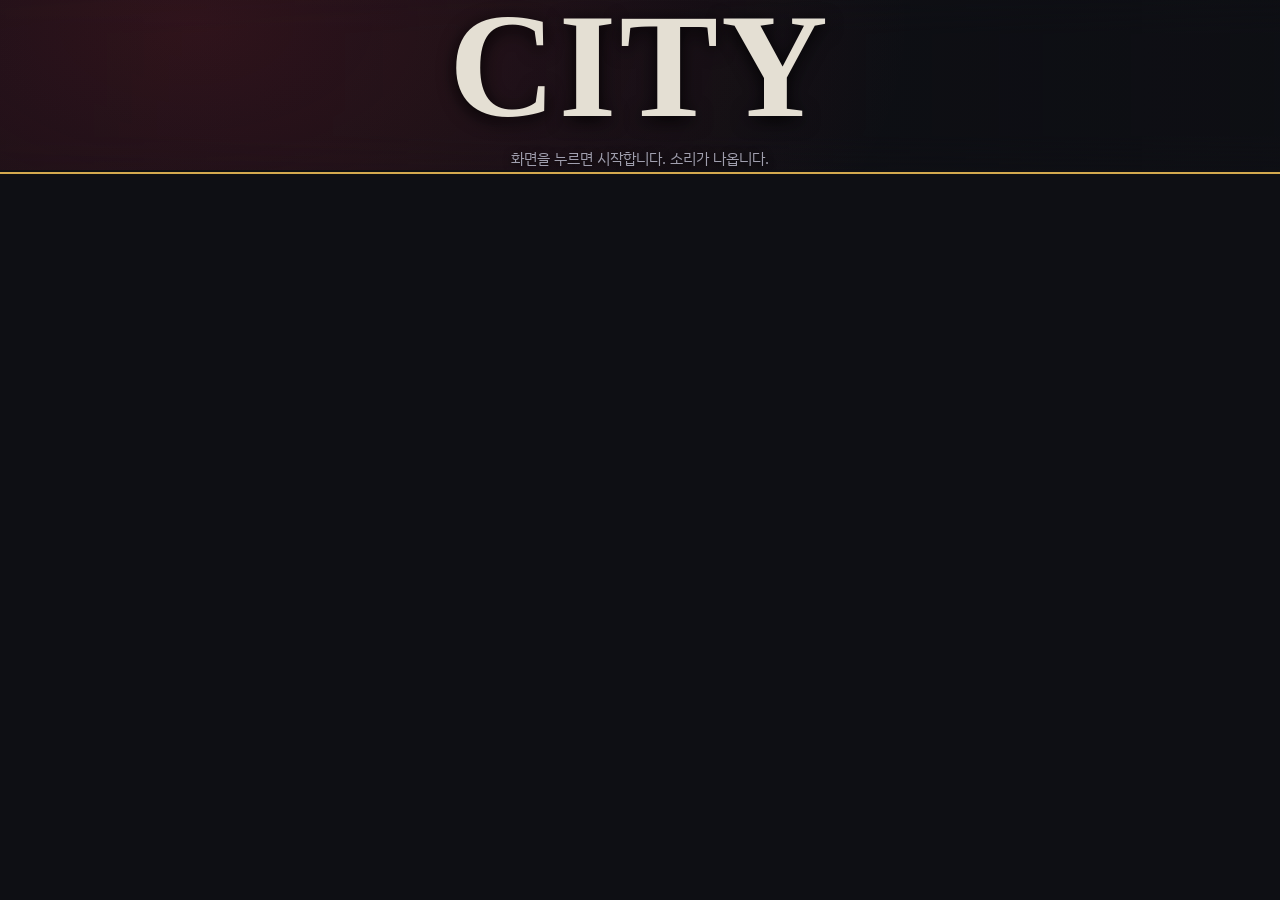
<file: index.html>
<!doctype html>
<html lang="ko"><head><meta charset="utf-8"><title>CITY</title>
<meta http-equiv="refresh" content="0; url=web/"><link rel="canonical" href="web/"></head>
<body><a href="web/">CITY 플레이하기</a></body></html>
</file>
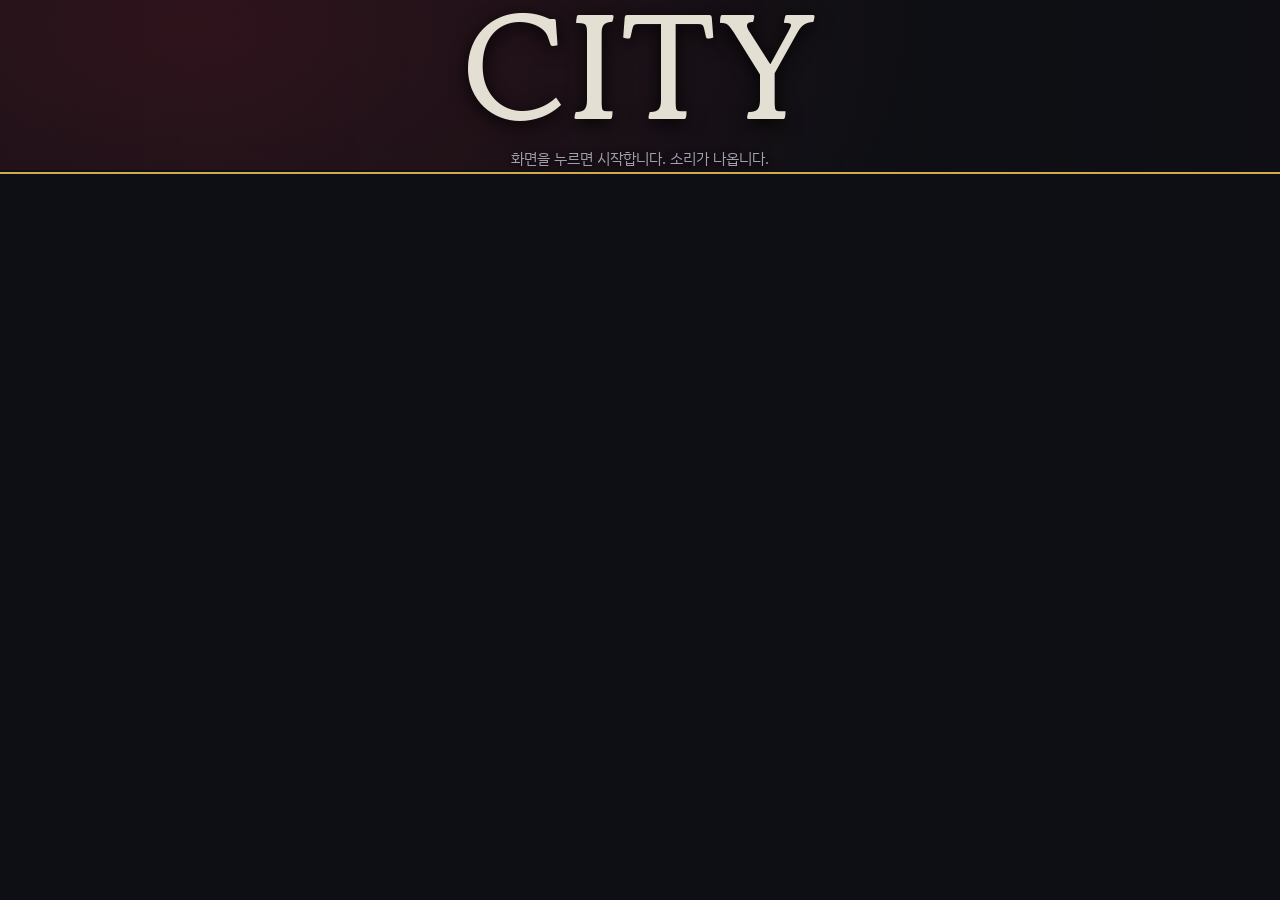
<file: web/index.html>
<!doctype html>
<html lang="ko">
<head>
  <meta charset="utf-8">
  <meta name="viewport" content="width=device-width, initial-scale=1, viewport-fit=cover">
  <meta name="theme-color" content="#0e0f14">
  <title>CITY</title>
  <meta name="description" content="카드와 주사위로 싸우는 텍스트 어드벤처. 프로젝트 문 '도시' 세계관 2차 창작물.">
  <link rel="icon" href="data:image/svg+xml,%3Csvg xmlns=%27http://www.w3.org/2000/svg%27 viewBox=%270 0 32 32%27%3E%3Crect width=%2732%27 height=%2732%27 rx=%276%27 fill=%27%230e0f14%27/%3E%3Crect x=%277%27 y=%277%27 width=%274%27 height=%2718%27 fill=%27%23c8283f%27/%3E%3Crect x=%2715%27 y=%2711%27 width=%2710%27 height=%274%27 fill=%27%23e4dfd3%27/%3E%3C/svg%3E">
  <link rel="preconnect" href="https://fonts.googleapis.com">
  <link rel="preconnect" href="https://fonts.gstatic.com" crossorigin>
  <link rel="stylesheet" href="https://fonts.googleapis.com/css2?family=Gowun+Batang:wght@400;700&family=IBM+Plex+Sans+KR:wght@400;500;600&display=swap">
  <link rel="stylesheet" href="css/style.css">
</head>
<body>
  <noscript>이 게임은 자바스크립트가 필요합니다.</noscript>
  <div id="app">
    <div id="screen"></div>
    <div id="overlay"></div>
    <div id="toasts" class="toasts" aria-live="polite"></div>
  </div>
  <script type="module" src="js/main.js"></script>
</body>
</html>
</file>
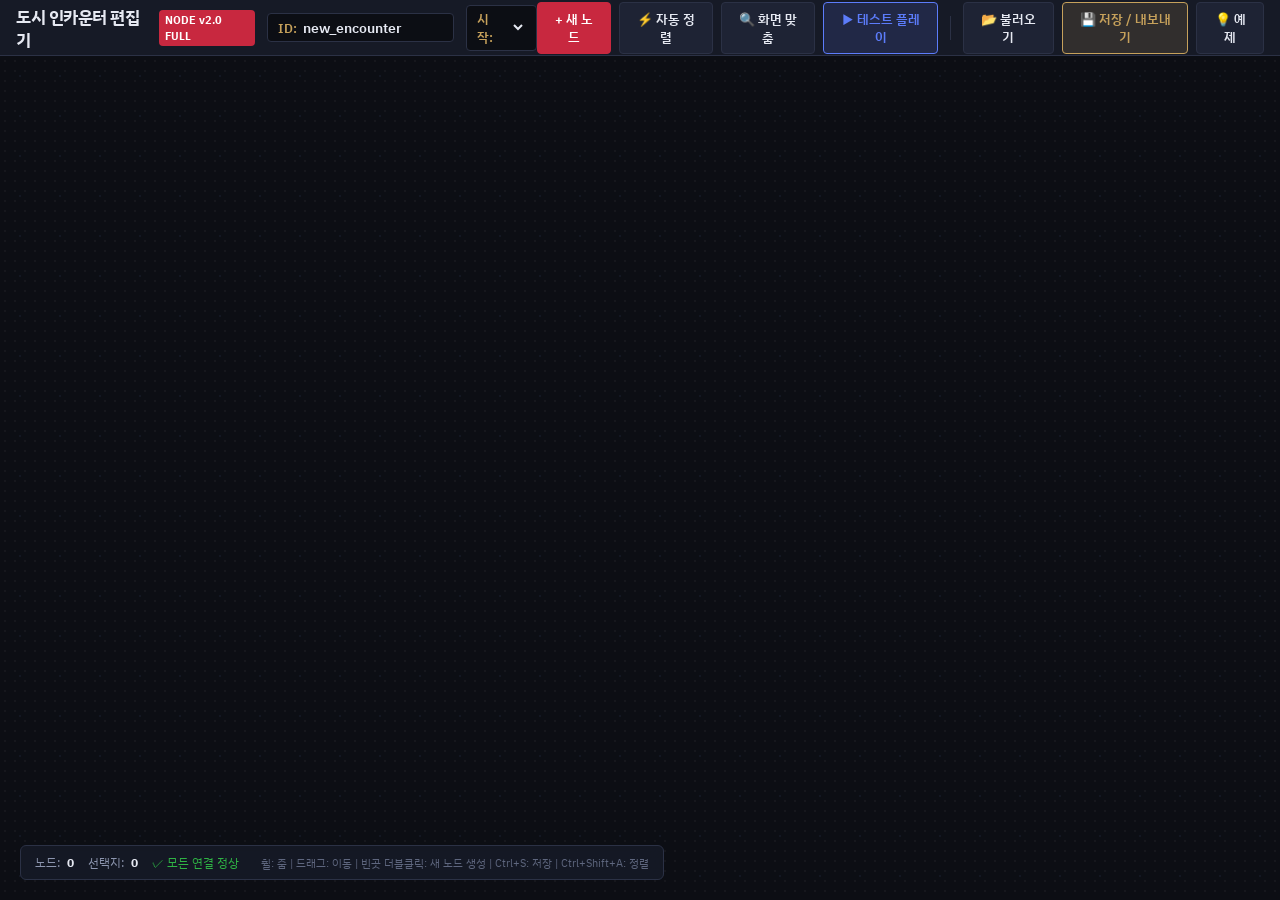
<file: tools/encounter_editor.html>
<!doctype html>
<html lang="ko">
<head>
  <meta charset="utf-8">
  <meta name="viewport" content="width=device-width, initial-scale=1">
  <title>CITY 인카운터 노드 편집기 (Encounter Node Editor)</title>
  <link rel="preconnect" href="https://fonts.googleapis.com">
  <link rel="preconnect" href="https://fonts.gstatic.com" crossorigin>
  <link rel="stylesheet" href="https://fonts.googleapis.com/css2?family=Gowun+Batang:wght@400;700&family=IBM+Plex+Sans+KR:wght@400;500;600;700&family=JetBrains+Mono:wght@400;600&display=swap">
  <style>
    :root {
      --bg: #0c0e14;
      --bg-grid: #131722;
      --panel: #161a26;
      --panel-raised: #1e2334;
      --panel-hover: #262c42;
      --border: #2b3145;
      --border-focus: #5b6892;
      --text: #e6e9f2;
      --text-dim: #8c95ae;
      --text-muted: #5e667e;
      --scarlet: #c8283f;
      --scarlet-glow: rgba(200, 40, 63, 0.35);
      --brass: #c6a15b;
      --brass-glow: rgba(198, 161, 91, 0.25);
      --san: #5c7cfa;
      --emerald: #2fb344;
      --amber: #f59f00;
      --purple: #9775fa;
      --cyan: #22b8cf;
      --font-sans: 'IBM Plex Sans KR', sans-serif;
      --font-serif: 'Gowun Batang', serif;
      --font-mono: 'JetBrains Mono', monospace;
    }

    * { box-sizing: border-box; margin: 0; padding: 0; }
    html, body { width: 100%; height: 100%; overflow: hidden; background: var(--bg); color: var(--text); font-family: var(--font-sans); }

    /* 헤더 툴바 */
    header.editor-header {
      height: 56px;
      background: var(--panel);
      border-bottom: 1px solid var(--border);
      display: flex;
      align-items: center;
      justify-content: space-between;
      padding: 0 16px;
      z-index: 100;
      position: relative;
      user-select: none;
    }

    .brand-wrap { display: flex; align-items: center; gap: 12px; }
    .brand-title {
      font-size: 17px;
      font-weight: 700;
      letter-spacing: -0.5px;
      color: var(--text);
      display: flex;
      align-items: center;
      gap: 8px;
    }
    .brand-badge {
      background: var(--scarlet);
      color: #fff;
      font-size: 11px;
      font-weight: 700;
      padding: 2px 6px;
      border-radius: 4px;
      letter-spacing: 0;
    }

    .meta-inputs { display: flex; align-items: center; gap: 12px; }
    .meta-group {
      display: flex;
      align-items: center;
      gap: 6px;
      background: var(--bg);
      border: 1px solid var(--border);
      padding: 4px 10px;
      border-radius: 4px;
      font-size: 13px;
    }
    .meta-label { color: var(--brass); font-weight: 600; }
    .meta-group input, .meta-group select {
      background: transparent;
      border: none;
      color: var(--text);
      font-family: inherit;
      font-size: 13.5px;
      font-weight: 600;
      outline: none;
    }
    .meta-group input { width: 140px; }
    .meta-group select { cursor: pointer; max-width: 140px; }

    .header-actions { display: flex; align-items: center; gap: 8px; }

    button.btn {
      appearance: none;
      background: var(--panel-raised);
      border: 1px solid var(--border);
      color: var(--text);
      font-family: inherit;
      font-size: 13px;
      font-weight: 600;
      padding: 7px 12px;
      border-radius: 4px;
      cursor: pointer;
      display: inline-flex;
      align-items: center;
      gap: 6px;
      transition: all 0.15s;
    }
    button.btn:hover { background: var(--panel-hover); border-color: var(--border-focus); }
    button.btn-primary { background: var(--scarlet); border-color: var(--scarlet); color: #fff; }
    button.btn-primary:hover { background: #df314b; box-shadow: 0 0 10px var(--scarlet-glow); }
    button.btn-brass { background: rgba(198, 161, 91, 0.15); border-color: var(--brass); color: var(--brass); }
    button.btn-brass:hover { background: var(--brass); color: #000; }
    button.btn-cyan { background: rgba(92, 124, 250, 0.15); border-color: var(--san); color: var(--san); }
    button.btn-cyan:hover { background: var(--san); color: #fff; }
    button.btn-sm { padding: 4px 8px; font-size: 12px; }

    /* 캔버스 영역 */
    #viewport {
      position: absolute;
      top: 56px;
      left: 0;
      right: 0;
      bottom: 0;
      overflow: hidden;
      cursor: grab;
      user-select: none;
      background-color: var(--bg);
      background-image:
        radial-gradient(var(--bg-grid) 1.5px, transparent 1.5px),
        radial-gradient(rgba(255, 255, 255, 0.04) 1px, transparent 1px);
      background-size: 40px 40px, 10px 10px;
      background-position: 0 0, 0 0;
      transition: filter 0.2s;
    }
    #viewport.panning { cursor: grabbing; }

    #canvas-world {
      position: absolute;
      transform-origin: 0 0;
      top: 0;
      left: 0;
      width: 100%;
      height: 100%;
      pointer-events: none;
    }

    /* SVG 연결선 레이어 */
    #svg-layer {
      position: absolute;
      top: 0;
      left: 0;
      width: 100000px;
      height: 100000px;
      overflow: visible;
      pointer-events: none;
      z-index: 10;
    }
    .edge-line {
      fill: none;
      stroke: var(--brass);
      stroke-width: 2.5px;
      stroke-linecap: round;
      pointer-events: stroke;
      cursor: pointer;
      transition: stroke-width 0.15s, stroke 0.15s;
    }
    .edge-line:hover { stroke: #fff !important; stroke-width: 4.5px !important; }
    .edge-battle { stroke: var(--scarlet) !important; }
    .edge-chance { stroke: var(--amber) !important; stroke-dasharray: 6, 4; }
    .edge-live {
      fill: none;
      stroke: var(--san);
      stroke-width: 3px;
      stroke-dasharray: 8, 4;
      animation: dash 1s linear infinite;
    }
    @keyframes dash { to { stroke-dashoffset: -24; } }

    /* 노드 컨테이너 */
    #nodes-container {
      position: absolute;
      top: 0;
      left: 0;
      pointer-events: auto;
      z-index: 20;
    }

    /* 노드 카드 */
    .node-card {
      position: absolute;
      width: 360px;
      background: var(--panel);
      border: 1.5px solid var(--border);
      border-radius: 8px;
      box-shadow: 0 10px 28px rgba(0, 0, 0, 0.5);
      display: flex;
      flex-direction: column;
      user-select: text;
      transition: border-color 0.15s, box-shadow 0.15s;
    }
    .node-card.selected {
      border-color: var(--brass);
      box-shadow: 0 0 0 2px var(--brass-glow), 0 12px 36px rgba(0, 0, 0, 0.7);
    }
    .node-card.is-start { border-color: var(--brass); }
    .node-card.snap-target {
      border-color: var(--emerald) !important;
      box-shadow: 0 0 0 3px rgba(47, 179, 68, 0.4) !important;
    }

    .node-header {
      background: var(--panel-raised);
      border-bottom: 1px solid var(--border);
      padding: 8px 12px;
      border-radius: 7px 7px 0 0;
      display: flex;
      align-items: center;
      gap: 8px;
      cursor: move;
      user-select: none;
    }
    .start-badge {
      display: inline-flex;
      align-items: center;
      gap: 3px;
      background: var(--brass);
      color: #000;
      font-size: 10.5px;
      font-weight: 700;
      padding: 1px 6px;
      border-radius: 3px;
      cursor: pointer;
    }
    .start-toggle-btn {
      background: transparent;
      border: 1px solid var(--border);
      color: var(--text-dim);
      font-size: 11px;
      padding: 2px 6px;
      border-radius: 3px;
      cursor: pointer;
    }
    .start-toggle-btn:hover { border-color: var(--brass); color: var(--brass); }

    .node-id-input {
      background: transparent;
      border: 1px solid transparent;
      border-radius: 3px;
      color: var(--text);
      font-family: var(--font-mono);
      font-size: 13.5px;
      font-weight: 700;
      padding: 2px 6px;
      flex: 1;
      outline: none;
    }
    .node-id-input:focus { background: var(--bg); border-color: var(--san); }

    .node-tools { display: flex; align-items: center; gap: 4px; }
    .icon-btn {
      background: transparent;
      border: none;
      color: var(--text-dim);
      cursor: pointer;
      font-size: 14px;
      padding: 4px;
      border-radius: 3px;
      display: flex;
      align-items: center;
      justify-content: center;
      transition: all 0.15s;
    }
    .icon-btn:hover { background: var(--panel-hover); color: var(--text); }
    .icon-btn.danger:hover { background: rgba(200, 40, 63, 0.2); color: var(--scarlet); }

    /* 노드 본문 */
    .node-body {
      padding: 12px;
      display: flex;
      flex-direction: column;
      gap: 10px;
    }

    .node-text-area {
      width: 100%;
      min-height: 80px;
      max-height: 220px;
      resize: vertical;
      background: var(--bg);
      border: 1px solid var(--border);
      border-radius: 4px;
      color: var(--text);
      font-family: var(--font-serif);
      font-size: 13.5px;
      line-height: 1.5;
      padding: 8px 10px;
      outline: none;
    }
    .node-text-area:focus { border-color: var(--border-focus); }

    /* 선택지 목록 */
    .choices-sec-title {
      display: flex;
      justify-content: space-between;
      align-items: center;
      font-size: 12px;
      font-weight: 700;
      color: var(--text-dim);
      text-transform: uppercase;
      letter-spacing: 0.5px;
      margin-top: 4px;
    }

    .choices-list { display: flex; flex-direction: column; gap: 8px; }

    .choice-item {
      background: var(--panel-raised);
      border: 1px solid var(--border);
      border-radius: 6px;
      padding: 8px;
      display: flex;
      flex-direction: column;
      gap: 6px;
      position: relative;
    }
    .choice-item:hover { border-color: var(--border-focus); }

    .choice-top-row { display: flex; align-items: center; gap: 6px; }
    .choice-num { font-size: 11px; font-weight: 700; color: var(--text-muted); width: 16px; }
    .choice-text-input {
      flex: 1;
      background: var(--bg);
      border: 1px solid var(--border);
      border-radius: 3px;
      padding: 4px 8px;
      color: var(--text);
      font-size: 13px;
      font-family: inherit;
      outline: none;
    }
    .choice-text-input:focus { border-color: var(--san); }

    .choice-target-row {
      display: flex;
      align-items: center;
      justify-content: space-between;
      gap: 6px;
      font-size: 12px;
    }
    .target-label {
      color: var(--text-dim);
      font-size: 11.5px;
      display: flex;
      align-items: center;
      gap: 4px;
    }
    .target-select {
      background: var(--bg);
      border: 1px solid var(--border);
      color: var(--text);
      border-radius: 3px;
      padding: 2px 6px;
      font-size: 12px;
      font-family: var(--font-mono);
      outline: none;
      max-width: 170px;
    }

    /* 포트 (연결점) */
    .port-out {
      width: 14px;
      height: 14px;
      border-radius: 50%;
      background: var(--brass);
      border: 2px solid var(--panel);
      cursor: crosshair;
      position: absolute;
      right: -7px;
      top: 50%;
      transform: translateY(-50%);
      z-index: 30;
      box-shadow: 0 0 6px rgba(0, 0, 0, 0.6);
      transition: transform 0.15s, background 0.15s;
    }
    .port-out:hover { transform: translateY(-50%) scale(1.35); background: #fff; }
    .port-out.is-end { background: var(--text-muted); cursor: not-allowed; }

    /* 뱃지 */
    .badges-row { display: flex; flex-wrap: wrap; gap: 4px; }
    .badge {
      font-size: 11px;
      font-weight: 600;
      padding: 1px 5px;
      border-radius: 3px;
      background: rgba(255, 255, 255, 0.06);
      color: var(--text-dim);
      display: inline-flex;
      align-items: center;
      gap: 3px;
      cursor: default;
    }
    .badge-battle { background: rgba(200, 40, 63, 0.2); color: #ff6b7e; border: 1px solid rgba(200, 40, 63, 0.4); }
    .badge-hp { background: rgba(255, 107, 107, 0.15); color: #ff8787; }
    .badge-san { background: rgba(92, 124, 250, 0.15); color: #91a7ff; }
    .badge-item { background: rgba(198, 161, 91, 0.15); color: #ffd43b; }
    .badge-card { background: rgba(47, 179, 68, 0.15); color: #69db7c; }
    .badge-passive { background: rgba(151, 117, 250, 0.15); color: #b197fc; }
    .badge-req { background: rgba(245, 159, 0, 0.15); color: #ffa94d; }
    .badge-flag { background: rgba(34, 184, 207, 0.15); color: #66d9e8; }
    .badge-audio { background: rgba(255, 192, 203, 0.15); color: #fcc2d7; }

    .node-footer {
      border-top: 1px solid var(--border);
      padding: 8px 12px;
      background: rgba(0, 0, 0, 0.15);
      display: flex;
      justify-content: space-between;
      gap: 6px;
      border-radius: 0 0 7px 7px;
    }

    /* 선택지 인스펙터 드로어 (Choice Inspector) */
    .drawer-overlay {
      position: fixed;
      inset: 0;
      background: rgba(0, 0, 0, 0.65);
      backdrop-filter: blur(2px);
      z-index: 500;
      display: flex;
      justify-content: flex-end;
      opacity: 0;
      pointer-events: none;
      transition: opacity 0.2s;
    }
    .drawer-overlay.active { opacity: 1; pointer-events: auto; }

    .drawer-panel {
      width: 600px;
      max-width: 95vw;
      height: 100%;
      background: var(--panel);
      border-left: 1px solid var(--border);
      display: flex;
      flex-direction: column;
      transform: translateX(100%);
      transition: transform 0.25s cubic-bezier(0.16, 1, 0.3, 1);
      box-shadow: -10px 0 30px rgba(0, 0, 0, 0.7);
    }
    .drawer-overlay.active .drawer-panel { transform: translateX(0); }

    .drawer-header {
      padding: 14px 18px;
      border-bottom: 1px solid var(--border);
      display: flex;
      align-items: center;
      justify-content: space-between;
      background: var(--panel-raised);
    }
    .drawer-title { font-size: 16px; font-weight: 700; color: var(--text); }

    /* 드로어 탭 바 */
    .drawer-nav-tabs {
      display: flex;
      background: var(--bg);
      border-bottom: 1px solid var(--border);
      overflow-x: auto;
      scrollbar-width: none;
      user-select: none;
    }
    .drawer-nav-tabs::-webkit-scrollbar { display: none; }
    .d-tab-btn {
      appearance: none;
      background: transparent;
      border: none;
      border-bottom: 2px solid transparent;
      color: var(--text-dim);
      font-size: 12.5px;
      font-weight: 600;
      padding: 10px 14px;
      cursor: pointer;
      white-space: nowrap;
      display: flex;
      align-items: center;
      gap: 5px;
      transition: all 0.15s;
    }
    .d-tab-btn:hover { color: var(--text); background: rgba(255, 255, 255, 0.03); }
    .d-tab-btn.active {
      color: #fff;
      border-bottom-color: var(--scarlet);
      background: rgba(200, 40, 63, 0.08);
    }
    .d-tab-count {
      font-size: 10px;
      padding: 1px 5px;
      border-radius: 8px;
      background: var(--panel-raised);
      color: var(--text-muted);
    }
    .d-tab-count.has-items { background: var(--scarlet); color: #fff; font-weight: 700; }

    .drawer-body {
      flex: 1;
      overflow-y: auto;
      padding: 18px;
      display: flex;
      flex-direction: column;
      gap: 16px;
    }
    .drawer-footer {
      padding: 12px 18px;
      border-top: 1px solid var(--border);
      display: flex;
      justify-content: flex-end;
      gap: 10px;
      background: var(--bg);
    }

    /* 폼 섹션 공통 */
    .inspector-section {
      display: none;
      flex-direction: column;
      gap: 16px;
    }
    .inspector-section.active { display: flex; }

    .form-group { display: flex; flex-direction: column; gap: 6px; }
    .form-label {
      font-size: 13px;
      font-weight: 700;
      color: var(--brass);
      display: flex;
      align-items: center;
      gap: 6px;
    }
    .form-hint { font-size: 11.5px; color: var(--text-dim); line-height: 1.4; }
    .form-control {
      background: var(--bg);
      border: 1px solid var(--border);
      color: var(--text);
      border-radius: 4px;
      padding: 8px 10px;
      font-size: 13px;
      font-family: inherit;
      outline: none;
    }
    .form-control:focus { border-color: var(--san); }

    .preset-chips { display: flex; flex-wrap: wrap; gap: 5px; margin-top: 4px; }
    .chip {
      background: var(--panel-raised);
      border: 1px solid var(--border);
      color: var(--text-dim);
      font-size: 11.5px;
      padding: 3px 8px;
      border-radius: 12px;
      cursor: pointer;
      user-select: none;
      transition: all 0.15s;
    }
    .chip:hover { border-color: var(--brass); color: var(--brass); }

    .kv-list { display: flex; flex-direction: column; gap: 6px; margin-top: 4px; }
    .kv-row { display: flex; gap: 6px; align-items: center; }

    /* 시뮬레이터 모달 */
    .sim-modal-card {
      width: 660px;
      max-width: 95vw;
      background: var(--panel);
      border: 2px solid var(--border);
      border-radius: 8px;
      margin: auto;
      display: flex;
      flex-direction: column;
      box-shadow: 0 20px 50px rgba(0, 0, 0, 0.8);
      overflow: hidden;
    }
    .sim-stats-bar {
      background: var(--bg);
      border-bottom: 1px solid var(--border);
      padding: 8px 16px;
      display: flex;
      flex-wrap: wrap;
      align-items: center;
      gap: 14px;
      font-size: 12.5px;
      font-weight: 600;
    }
    .sim-stat { display: flex; align-items: center; gap: 5px; }
    .sim-content {
      padding: 20px;
      display: flex;
      flex-direction: column;
      gap: 14px;
      min-height: 240px;
      max-height: 55vh;
      overflow-y: auto;
    }
    .sim-story-text {
      font-family: var(--font-serif);
      font-size: 15.5px;
      line-height: 1.7;
      color: #e0e4f0;
      white-space: pre-wrap;
    }
    .sim-choices-box { display: flex; flex-direction: column; gap: 8px; margin-top: 10px; }
    .sim-choice-btn {
      appearance: none;
      background: var(--panel-raised);
      border: 1px solid var(--border);
      color: var(--text);
      padding: 10px 14px;
      border-radius: 6px;
      text-align: left;
      font-size: 14px;
      font-family: inherit;
      cursor: pointer;
      transition: all 0.15s;
    }
    .sim-choice-btn:hover:not(:disabled) {
      border-color: var(--scarlet);
      background: rgba(200, 40, 63, 0.15);
      color: #fff;
    }
    .sim-choice-btn:disabled { opacity: 0.5; cursor: not-allowed; border-style: dashed; }
    .sim-history-log {
      border-top: 1px solid var(--border);
      padding: 8px 16px;
      font-size: 12px;
      color: var(--text-muted);
      background: rgba(0, 0, 0, 0.2);
    }

    /* 플로팅 툴바 & 상태 */
    .floating-hud {
      position: absolute;
      bottom: 20px;
      left: 20px;
      background: rgba(22, 26, 38, 0.9);
      backdrop-filter: blur(8px);
      border: 1px solid var(--border);
      border-radius: 6px;
      padding: 8px 14px;
      font-size: 12px;
      color: var(--text-dim);
      display: flex;
      align-items: center;
      gap: 14px;
      z-index: 100;
      user-select: none;
    }
    .hud-stat { display: flex; align-items: center; gap: 6px; }
    .hud-stat strong { color: var(--text); }

    /* 토스트 알림 */
    .toast-container {
      position: fixed;
      bottom: 24px;
      right: 24px;
      display: flex;
      flex-direction: column;
      gap: 8px;
      z-index: 1000;
      pointer-events: none;
    }
    .toast {
      background: var(--panel-raised);
      border: 1px solid var(--border);
      color: var(--text);
      padding: 10px 16px;
      border-radius: 6px;
      font-size: 13.5px;
      font-weight: 500;
      box-shadow: 0 8px 24px rgba(0, 0, 0, 0.6);
      transform: translateY(10px);
      opacity: 0;
      transition: all 0.2s cubic-bezier(0.16, 1, 0.3, 1);
    }
    .toast.show { transform: translateY(0); opacity: 1; }
    .toast-success { border-color: var(--emerald); color: #8ce99a; }
    .toast-error { border-color: var(--scarlet); color: #ffa8a8; }
  </style>
</head>
<body>

  <!-- 헤더 툴바 -->
  <header class="editor-header">
    <div class="brand-wrap">
      <div class="brand-title">
        <span>도시 인카운터 편집기</span>
        <span class="brand-badge">NODE v2.0 FULL</span>
      </div>

      <div class="meta-inputs">
        <div class="meta-group" title="인카운터 고유 ID (파일명의 기준이 됩니다)">
          <span class="meta-label">ID:</span>
          <input type="text" id="enc-id-input" value="new_encounter" placeholder="encounter_id">
        </div>
        <div class="meta-group" title="인카운터가 시작되는 첫 번째 노드">
          <span class="meta-label">시작:</span>
          <select id="enc-start-select"></select>
        </div>
      </div>
    </div>

    <div class="header-actions">
      <button class="btn btn-primary" id="btn-add-node">
        <span>+ 새 노드</span>
      </button>
      <button class="btn" id="btn-auto-layout" title="노드들을 흐름 순서에 맞게 자동으로 깔끔하게 정렬합니다 (단축키: Ctrl+Shift+A)">
        <span>⚡ 자동 정렬</span>
      </button>
      <button class="btn" id="btn-fit-view" title="모든 노드가 한눈에 들어오도록 줌을 맞춥니다">
        <span>🔍 화면 맞춤</span>
      </button>
      <button class="btn btn-cyan" id="btn-playtest" title="게임 속 인카운터와 동일하게 직접 클릭해보며 테스트합니다">
        <span>▶ 테스트 플레이</span>
      </button>

      <div style="width: 1px; height: 24px; background: var(--border); margin: 0 4px;"></div>

      <button class="btn" id="btn-import" title="기존 JSON 파일을 불러옵니다">
        <span>📂 불러오기</span>
      </button>
      <button class="btn btn-brass" id="btn-export" title="JSON 파일로 다운로드하거나 저장합니다">
        <span>💾 저장 / 내보내기</span>
      </button>
      <button class="btn" id="btn-sample" title="미리 준비된 예시 인카운터를 불러옵니다">
        <span>💡 예제</span>
      </button>
    </div>
  </header>

  <!-- 뷰포트 & 캔버스 -->
  <div id="viewport">
    <div id="canvas-world">
      <svg id="svg-layer">
        <defs>
          <marker id="arrow" viewBox="0 0 10 10" refX="8" refY="5" markerWidth="6" markerHeight="6" orient="auto-start-reverse">
            <path d="M 0 1 L 10 5 L 0 9 z" fill="var(--brass)" />
          </marker>
          <marker id="arrow-battle" viewBox="0 0 10 10" refX="8" refY="5" markerWidth="6" markerHeight="6" orient="auto-start-reverse">
            <path d="M 0 1 L 10 5 L 0 9 z" fill="var(--scarlet)" />
          </marker>
          <marker id="arrow-chance" viewBox="0 0 10 10" refX="8" refY="5" markerWidth="6" markerHeight="6" orient="auto-start-reverse">
            <path d="M 0 1 L 10 5 L 0 9 z" fill="var(--amber)" />
          </marker>
        </defs>
        <g id="edges-group"></g>
        <path id="live-edge" class="edge-live" d="" style="display: none;"></path>
      </svg>
      <div id="nodes-container"></div>
    </div>
  </div>

  <!-- 하단 플로팅 HUD -->
  <div class="floating-hud">
    <div class="hud-stat">
      <span>노드:</span>
      <strong id="hud-node-count">0</strong>
    </div>
    <div class="hud-stat">
      <span>선택지:</span>
      <strong id="hud-choice-count">0</strong>
    </div>
    <div class="hud-stat" id="hud-validation-stat">
      <span style="color: var(--emerald);">✓ 모든 연결 정상</span>
    </div>
    <div style="font-size: 11px; color: var(--text-muted); margin-left: 8px;">
      휠: 줌 | 드래그: 이동 | 빈곳 더블클릭: 새 노드 생성 | Ctrl+S: 저장 | Ctrl+Shift+A: 정렬
    </div>
  </div>

  <!-- 선택지 상세 설정 드로어 (Choice Inspector) -->
  <div class="drawer-overlay" id="choice-drawer">
    <div class="drawer-panel">
      <div class="drawer-header">
        <div class="drawer-title" id="drawer-main-title">선택지 상세 설정 (Choice Inspector)</div>
        <button class="icon-btn" id="drawer-close-btn" style="font-size: 18px;">✕</button>
      </div>

      <!-- 카테고리 탭 바 -->
      <div class="drawer-nav-tabs" id="drawer-tabs">
        <button class="d-tab-btn active" data-tab="tab-basic">📌 기본 분기</button>
        <button class="d-tab-btn" data-tab="tab-req">🛡️ 요구 조건 <span class="d-tab-count" id="badge-tab-req">0</span></button>
        <button class="d-tab-btn" data-tab="tab-stats">💖 능력치/캐릭터 <span class="d-tab-count" id="badge-tab-stats">0</span></button>
        <button class="d-tab-btn" data-tab="tab-gadgets">🎒 가젯/아이템 <span class="d-tab-count" id="badge-tab-gadgets">0</span></button>
        <button class="d-tab-btn" data-tab="tab-cards">🎴 카드/패시브 <span class="d-tab-count" id="badge-tab-cards">0</span></button>
        <button class="d-tab-btn" data-tab="tab-cardui">🎲 카드 관리 UI <span class="d-tab-count" id="badge-tab-cardui">0</span></button>
        <button class="d-tab-btn" data-tab="tab-battle">⚔️ 진행/전투 <span class="d-tab-count" id="badge-tab-battle">0</span></button>
        <button class="d-tab-btn" data-tab="tab-flags">🚩 플래그 <span class="d-tab-count" id="badge-tab-flags">0</span></button>
        <button class="d-tab-btn" data-tab="tab-audio">🎵 사운드/테마 <span class="d-tab-count" id="badge-tab-audio">0</span></button>
      </div>

      <div class="drawer-body">

        <!-- 1. 기본 분기 설정 (Basic) -->
        <div class="inspector-section active" id="tab-basic">
          <div class="form-group">
            <label class="form-label">선택지 문구 (text)</label>
            <textarea class="form-control" id="drawer-choice-text" rows="2" placeholder="예: 무기를 뽑고 맞서 싸운다."></textarea>
          </div>

          <div class="form-group">
            <label class="form-label">다음 이동 대상 (next / end)</label>
            <div style="display: flex; gap: 10px; align-items: center;">
              <select class="form-control" id="drawer-target-node" style="flex: 1;"></select>
              <label style="display: inline-flex; align-items: center; gap: 6px; font-size: 13px; cursor: pointer; user-select: none;">
                <input type="checkbox" id="drawer-is-end">
                <span style="color: var(--scarlet); font-weight: 700;">인카운터 종료 (end: true)</span>
              </label>
            </div>
            <div class="form-hint">'인카운터 종료' 체크 시 현재 노드 이후 인카운터가 성공적으로 완결됩니다.</div>
          </div>

          <div class="form-group">
            <label class="form-label">메인 스토리 연결 (next_main)</label>
            <input type="text" class="form-control" id="drawer-next-main" placeholder="다음 메인 인카운터 ID (선택 사항)">
            <div class="form-hint">메인 스토리의 다음 챕터/인카운터 ID를 지정할 때 사용합니다.</div>
          </div>
        </div>

        <!-- 2. 요구 조건 (Requirements) -->
        <div class="inspector-section" id="tab-req">
          <div class="form-hint" style="background: rgba(245, 159, 0, 0.1); border: 1px solid var(--amber); border-radius: 4px; padding: 8px 10px; color: #ffd43b;">
            🔒 조건을 만족하지 못한 선택지는 붉은색으로 잠기며 선택할 수 없습니다.
          </div>

          <!-- 가젯 단일 소지 / 미소지 -->
          <div class="form-group">
            <label class="form-label">가젯 1개 소지 필수 (item)</label>
            <input type="text" class="form-control" id="req-item" placeholder="가젯 ID (예: pendant_of_luck)" list="datalist-gadgets">
            <div class="preset-chips">
              <span class="chip" onclick="setVal('req-item', 'pendant_of_luck')">+ 행운의 펜던트</span>
              <span class="chip" onclick="setVal('req-item', 'ancient_medal')">+ 고대 메달</span>
              <span class="chip" onclick="setVal('req-item', 'salt_candy')">+ 소금 사탕</span>
            </div>
          </div>

          <div class="form-group">
            <label class="form-label">가젯 미소지 필수 (not_item)</label>
            <input type="text" class="form-control" id="req-not-item" placeholder="미소지해야 하는 가젯 ID (예: injured)" list="datalist-gadgets">
            <div class="form-hint">특정 가젯이 없을 때만 이 분기가 열립니다.</div>
          </div>

          <!-- 여러 가젯 수량 조건 (items) -->
          <div class="form-group">
            <label class="form-label">가젯 최소 수량 조건 (items)</label>
            <div id="req-items-list" class="kv-list"></div>
            <div class="preset-chips">
              <span class="chip" onclick="addKVRow('req-items-list', 'ahn', 10000)">+ 안(Ahn) 10,000</span>
              <span class="chip" onclick="addKVRow('req-items-list', 'strength_wrath', 1)">+ 힘[분노] 1</span>
              <span class="chip" onclick="addKVRow('req-items-list', 'strength_lust', 1)">+ 힘[색욕] 1</span>
              <span class="chip" onclick="addKVRow('req-items-list', 'strength_sloth', 1)">+ 힘[나태] 1</span>
              <span class="chip" onclick="addKVRow('req-items-list', 'strength_gluttony', 1)">+ 힘[탐욕] 1</span>
              <span class="chip" onclick="addKVRow('req-items-list', 'strength_gloom', 1)">+ 힘[우울] 1</span>
              <span class="chip" onclick="addKVRow('req-items-list', 'strength_pride', 1)">+ 힘[오만] 1</span>
              <span class="chip" onclick="addKVRow('req-items-list', 'strength_invidia', 1)">+ 힘[질투] 1</span>
              <span class="chip" onclick="addKVRow('req-items-list', '', 1)">+ 직접 추가</span>
            </div>
          </div>

          <!-- 카테고리 가젯 총합 (required_category) -->
          <div class="form-group">
            <label class="form-label">가젯 카테고리 총합 조건 (required_category)</label>
            <div id="req-cat-list" class="kv-list"></div>
            <div class="preset-chips">
              <span class="chip" onclick="addKVRow('req-cat-list', '죄악', 3)">+ 죄악 가젯 3개 이상</span>
              <span class="chip" onclick="addKVRow('req-cat-list', '소모품', 1)">+ 소모품 가젯 1개 이상</span>
              <span class="chip" onclick="addKVRow('req-cat-list', '', 1)">+ 직접 추가</span>
            </div>
          </div>

          <!-- 카드 소지 조건 (has_card / has_cards) -->
          <div class="form-group">
            <label class="form-label">특정 카드 소지 여부 (has_card)</label>
            <input type="text" class="form-control" id="req-has-card" placeholder="덱에 1장 이상 있어야 하는 카드 ID" list="datalist-cards">
          </div>

          <div class="form-group">
            <label class="form-label">여러 카드 소지 조건 (has_cards)</label>
            <div id="req-has-cards-list" class="kv-list"></div>
            <div class="preset-chips">
              <span class="chip" onclick="addKVRow('req-has-cards-list', '', 1)">+ 카드 조건 추가</span>
            </div>
          </div>

          <!-- 패시브 소지 조건 (has_passive) -->
          <div class="form-group">
            <label class="form-label">특정 패시브 소지 여부 (has_passive)</label>
            <input type="text" class="form-control" id="req-has-passive" placeholder="보유해야 하는 패시브 ID" list="datalist-passives">
          </div>

          <!-- 캐릭터 이름 조건 (name / not_name) -->
          <div style="display: grid; grid-template-columns: 1fr 1fr; gap: 10px;">
            <div class="form-group">
              <label class="form-label">이름 일치 (name)</label>
              <input type="text" class="form-control" id="req-name" placeholder="예: 카멜리아">
            </div>
            <div class="form-group">
              <label class="form-label">이름 불일치 (not_name)</label>
              <input type="text" class="form-control" id="req-not-name" placeholder="예: 카멜리아">
            </div>
          </div>

          <!-- 플래그 조건 (flag_min / flag_max) -->
          <div class="form-group">
            <label class="form-label">플래그 최소값 (flag_min, 이상)</label>
            <div id="req-flag-min-list" class="kv-list"></div>
            <div class="preset-chips">
              <span class="chip" onclick="addKVRow('req-flag-min-list', 'camelia_prologue', 1)">+ 프롤로그 진행 플래그</span>
              <span class="chip" onclick="addKVRow('req-flag-min-list', '', 1)">+ 플래그 최소값 추가</span>
            </div>
          </div>

          <div class="form-group">
            <label class="form-label">플래그 최대값 (flag_max, 미만)</label>
            <div id="req-flag-max-list" class="kv-list"></div>
            <div class="preset-chips">
              <span class="chip" onclick="addKVRow('req-flag-max-list', '', 1)">+ 플래그 최대값 추가</span>
            </div>
          </div>
        </div>

        <!-- 3. 능력치 및 캐릭터 정보 (Stats & Character) -->
        <div class="inspector-section" id="tab-stats">
          <div style="display: grid; grid-template-columns: 1fr 1fr; gap: 10px;">
            <div class="form-group">
              <label class="form-label">체력 증감 (hp)</label>
              <input type="number" class="form-control" id="eff-hp" placeholder="0 (음수 피해 / 양수 회복)">
              <div class="preset-chips">
                <span class="chip" onclick="setVal('eff-hp', -10)">-10 피해</span>
                <span class="chip" onclick="setVal('eff-hp', 15)">+15 회복</span>
                <span class="chip" onclick="setVal('eff-hp', 999)">완전 회복</span>
              </div>
            </div>

            <div class="form-group">
              <label class="form-label">정신력 증감 (sanity)</label>
              <input type="number" class="form-control" id="eff-sanity" placeholder="0 (음수 하락 / 양수 회복)">
              <div class="preset-chips">
                <span class="chip" onclick="setVal('eff-sanity', -10)">-10 하락</span>
                <span class="chip" onclick="setVal('eff-sanity', 15)">+15 회복</span>
              </div>
            </div>
          </div>

          <div style="display: grid; grid-template-columns: 1fr 1fr; gap: 10px;">
            <div class="form-group">
              <label class="form-label">최대 빛 증감 (max_cost)</label>
              <input type="number" class="form-control" id="eff-max-cost" placeholder="0 (예: +1)">
              <div class="form-hint">최대 코스트를 영구적으로 수정합니다 (최소 1).</div>
            </div>

            <div class="form-group">
              <label class="form-label">카드 슬롯 증감 (card_slot)</label>
              <input type="number" class="form-control" id="eff-card-slot" placeholder="0 (예: +1)">
              <div class="form-hint">합을 진행할 수 있는 슬롯 수를 영구 수정합니다.</div>
            </div>
          </div>

          <div class="form-group">
            <label class="form-label">캐릭터 이름 변경 (change_name)</label>
            <input type="text" class="form-control" id="eff-change-name" placeholder="새로운 인게임 표시 이름">
          </div>

          <div class="form-group">
            <label class="form-label" style="display: flex; align-items: center; gap: 8px; cursor: pointer;">
              <input type="checkbox" id="eff-level-up">
              <span>즉시 레벨업 시퀀스 실행 (level_up)</span>
            </label>
            <div class="form-hint">체크 시 해당 선택지 선택 직후 레벨업 창이 실행됩니다.</div>
          </div>

          <!-- 체력 내성 계수 수정 (endurance) -->
          <div class="form-group">
            <label class="form-label">체력 내성 계수 수정 (endurance)</label>
            <div class="form-hint">수치가 낮을수록 피해를 덜 받습니다 (예: -0.2는 내성 강화).</div>
            <div style="display: grid; grid-template-columns: 1fr 1fr 1fr; gap: 8px; margin-top: 4px;">
              <div>
                <span style="font-size: 11.5px; color: var(--text-dim);">베기 (slash)</span>
                <input type="number" step="0.1" class="form-control" id="eff-endur-slash" placeholder="0.0">
              </div>
              <div>
                <span style="font-size: 11.5px; color: var(--text-dim);">관통 (pierce)</span>
                <input type="number" step="0.1" class="form-control" id="eff-endur-pierce" placeholder="0.0">
              </div>
              <div>
                <span style="font-size: 11.5px; color: var(--text-dim);">타격 (blunt)</span>
                <input type="number" step="0.1" class="form-control" id="eff-endur-blunt" placeholder="0.0">
              </div>
            </div>
          </div>

          <!-- 흐트러짐 내성 계수 수정 (stagger_endurance) -->
          <div class="form-group">
            <label class="form-label">흐트러짐 내성 계수 수정 (stagger_endurance)</label>
            <div style="display: grid; grid-template-columns: 1fr 1fr 1fr; gap: 8px; margin-top: 4px;">
              <div>
                <span style="font-size: 11.5px; color: var(--text-dim);">베기 (slash)</span>
                <input type="number" step="0.1" class="form-control" id="eff-stagger-slash" placeholder="0.0">
              </div>
              <div>
                <span style="font-size: 11.5px; color: var(--text-dim);">관통 (pierce)</span>
                <input type="number" step="0.1" class="form-control" id="eff-stagger-pierce" placeholder="0.0">
              </div>
              <div>
                <span style="font-size: 11.5px; color: var(--text-dim);">타격 (blunt)</span>
                <input type="number" step="0.1" class="form-control" id="eff-stagger-blunt" placeholder="0.0">
              </div>
            </div>
          </div>
        </div>

        <!-- 4. 가젯 / 아이템 (Gadgets & Items) -->
        <div class="inspector-section" id="tab-gadgets">
          <div class="form-group">
            <label class="form-label">단일 가젯 획득 (give_item)</label>
            <input type="text" class="form-control" id="eff-give-item" placeholder="가젯 ID 1개 (예: pendant_of_luck)" list="datalist-gadgets">
            <div class="form-hint">1개 획득하며 자동으로 예약 인카운터를 체크합니다.</div>
          </div>

          <div class="form-group">
            <label class="form-label">여러 가젯 획득 (give_items)</label>
            <div id="eff-give-items-list" class="kv-list"></div>
            <div class="preset-chips">
              <span class="chip" onclick="addKVRow('eff-give-items-list', 'ahn', 25000)">+ 25,000 안 지급</span>
              <span class="chip" onclick="addKVRow('eff-give-items-list', 'ahn', 50000)">+ 50,000 안 지급</span>
              <span class="chip" onclick="addKVRow('eff-give-items-list', 'strength_wrath', 1)">+ 분노 스탯 1</span>
              <span class="chip" onclick="addKVRow('eff-give-items-list', 'strength_pride', 1)">+ 오만 스탯 1</span>
              <span class="chip" onclick="addKVRow('eff-give-items-list', '', 1)">+ 직접 추가</span>
            </div>
          </div>

          <div class="form-group">
            <label class="form-label">단일 가젯 제거 (remove_item)</label>
            <input type="text" class="form-control" id="eff-remove-item" placeholder="가젯 ID 1개 제거" list="datalist-gadgets">
          </div>

          <div class="form-group">
            <label class="form-label">여러 가젯 제거 (remove_items)</label>
            <div id="eff-remove-items-list" class="kv-list"></div>
            <div class="preset-chips">
              <span class="chip" onclick="addKVRow('eff-remove-items-list', 'ahn', 5000)">- 5,000 안 차감</span>
              <span class="chip" onclick="addKVRow('eff-remove-items-list', 'ahn', 30000)">- 30,000 안 차감</span>
              <span class="chip" onclick="addKVRow('eff-remove-items-list', '', 1)">+ 직접 추가</span>
            </div>
          </div>

          <div class="form-group" style="background: var(--panel-raised); padding: 10px; border-radius: 6px; border: 1px solid var(--border);">
            <label class="form-label">특정 카테고리 가젯 선택 제거 (choice_remove_gadget_category)</label>
            <div style="display: grid; grid-template-columns: 2fr 1fr; gap: 8px; margin-top: 4px;">
              <input type="text" class="form-control" id="eff-rem-gadget-cat" placeholder="카테고리명 (예: 죄악)">
              <input type="number" class="form-control" id="eff-rem-gadget-count" placeholder="제거할 개수 (기본: 1)">
            </div>
            <div class="form-hint">플레이어가 해당 카테고리 중 원하는 가젯을 직접 골라 제거하는 팝업이 뜹니다.</div>
          </div>
        </div>

        <!-- 5. 카드 및 패시브 관련 (Cards & Passives) -->
        <div class="inspector-section" id="tab-cards">
          <div class="form-group">
            <label class="form-label">카드 1장 획득 (give_card)</label>
            <input type="text" class="form-control" id="eff-give-card" placeholder="카드 ID (예: turing_verdict)" list="datalist-cards">
          </div>

          <div class="form-group">
            <label class="form-label">여러 카드 획득 (give_cards)</label>
            <div id="eff-give-cards-list" class="kv-list"></div>
            <div class="preset-chips">
              <span class="chip" onclick="addKVRow('eff-give-cards-list', '', 1)">+ 카드 추가</span>
            </div>
          </div>

          <div class="form-group">
            <label class="form-label">카드 1장 제거 (remove_card)</label>
            <input type="text" class="form-control" id="eff-remove-card" placeholder="덱에서 제거할 카드 ID" list="datalist-cards">
          </div>

          <div class="form-group">
            <label class="form-label">여러 카드 제거 (remove_cards)</label>
            <div id="eff-remove-cards-list" class="kv-list"></div>
            <div class="preset-chips">
              <span class="chip" onclick="addKVRow('eff-remove-cards-list', '', 1)">+ 카드 제거 추가</span>
            </div>
          </div>

          <hr style="border: none; border-top: 1px solid var(--border); margin: 6px 0;">

          <div class="form-group">
            <label class="form-label">패시브 1개 획득 (give_passive)</label>
            <input type="text" class="form-control" id="eff-give-passive" placeholder="패시브 ID (예: algorithmic_defense)" list="datalist-passives">
          </div>

          <div class="form-group">
            <label class="form-label">여러 패시브 획득 (give_passives)</label>
            <input type="text" class="form-control" id="eff-give-passives" placeholder="쉼표로 구분하여 입력 (예: p1, p2)">
          </div>

          <div class="form-group">
            <label class="form-label">패시브 1개 제거 (remove_passive)</label>
            <input type="text" class="form-control" id="eff-remove-passive" placeholder="제거할 패시브 ID" list="datalist-passives">
          </div>

          <div class="form-group">
            <label class="form-label">여러 패시브 제거 (remove_passives)</label>
            <input type="text" class="form-control" id="eff-remove-passives" placeholder="쉼표로 구분하여 입력 (예: p1, p2)">
          </div>
        </div>

        <!-- 6. 카드 관리 UI (Card Management UI) -->
        <div class="inspector-section" id="tab-cardui">
          <div class="form-group" style="background: var(--panel-raised); padding: 12px; border-radius: 6px; border: 1px solid var(--border);">
            <div style="font-weight: 700; color: var(--emerald); margin-bottom: 8px;">플레이어 선택 화면 실행 (Choice UI)</div>
            <div style="display: flex; flex-direction: column; gap: 8px;">
              <label style="display: flex; align-items: center; gap: 8px; font-size: 13px; cursor: pointer;">
                <input type="checkbox" id="eff-choice-dup-card">
                <span>덱에서 복제할 카드 선택 화면 (choice_duplicate_card)</span>
              </label>
              <label style="display: flex; align-items: center; gap: 8px; font-size: 13px; cursor: pointer;">
                <input type="checkbox" id="eff-choice-del-card">
                <span>덱에서 제거할 카드 선택 화면 (choice_remove_card)</span>
              </label>
              <label style="display: flex; align-items: center; gap: 8px; font-size: 13px; cursor: pointer;">
                <input type="checkbox" id="eff-choice-up-card">
                <span>덱에서 강화할 카드 선택 화면 (choice_upgrade_card)</span>
              </label>
            </div>
          </div>

          <div class="form-group" style="background: var(--panel-raised); padding: 12px; border-radius: 6px; border: 1px solid var(--border);">
            <div style="font-weight: 700; color: var(--amber); margin-bottom: 8px;">무작위 자동 실행 (Random Actions)</div>
            <div style="display: grid; grid-template-columns: 1fr 1fr 1fr; gap: 8px;">
              <div>
                <span style="font-size: 11.5px; color: var(--text-dim);">무작위 복제 (장수)</span>
                <input type="number" min="0" class="form-control" id="eff-rand-dup-card" placeholder="0">
              </div>
              <div>
                <span style="font-size: 11.5px; color: var(--text-dim);">무작위 제거 (장수)</span>
                <input type="number" min="0" class="form-control" id="eff-rand-del-card" placeholder="0">
              </div>
              <div>
                <span style="font-size: 11.5px; color: var(--text-dim);">무작위 강화 (장수)</span>
                <input type="number" min="0" class="form-control" id="eff-rand-up-card" placeholder="0">
              </div>
            </div>
            <div class="form-hint" style="margin-top: 6px;">지정된 장수만큼 플레이어 덱에서 자동으로 카드를 복제/제거/강화합니다.</div>
          </div>
        </div>

        <!-- 7. 게임 진행 및 전투 (Battle & Flow) -->
        <div class="inspector-section" id="tab-battle">
          <div class="form-group">
            <label class="form-label" style="color: #ff6b7e;">⚔️ 전투 발생 (battle)</label>
            <input type="text" class="form-control" id="eff-battle" placeholder="적 ID (다인 전투는 쉼표로 구분, 예: rat, rat)" list="datalist-enemies">
            <div class="preset-chips">
              <span class="chip" onclick="appendBattleEnemy('rat')">+ 쥐 (rat)</span>
              <span class="chip" onclick="appendBattleEnemy('head_auditor')">+ 금기 감시관</span>
              <span class="chip" onclick="appendBattleEnemy('overheated_core')">+ 과열된 연산체</span>
              <span class="chip" onclick="appendBattleEnemy('carnival_alpha')">+ 카니발 알파</span>
            </div>
            <div class="form-hint">전투 승리 시 지정된 '다음 이동 대상(next)' 노드로 이어집니다.</div>
          </div>

          <div class="form-group">
            <label class="form-label">플레이어 캐릭터 로드 (load_player_char)</label>
            <input type="text" class="form-control" id="eff-load-char" placeholder="캐릭터 ID (예: camelia)" list="datalist-players">
            <div class="form-hint">새로운 플레이어 캐릭터 상태를 해당 파일에서 즉시 로드합니다.</div>
          </div>

          <div class="form-group">
            <label class="form-label">도전과제 달성 (achievement)</label>
            <input type="text" class="form-control" id="eff-achievement" placeholder="도전과제 고유 ID" list="datalist-achievements">
          </div>

          <div class="form-group">
            <label class="form-label">스케줄 인카운터 예약 (schedule)</label>
            <div class="form-hint">{ "인카운터ID": 턴수 } 형식으로 지정된 턴 뒤에 발생할 인카운터를 큐에 넣습니다.</div>
            <div id="eff-schedule-list" class="kv-list"></div>
            <div class="preset-chips">
              <span class="chip" onclick="addKVRow('eff-schedule-list', '', 3)">+ 3턴 뒤 예약 추가</span>
            </div>
          </div>
        </div>

        <!-- 8. 프로필 및 플래그 (Flags) -->
        <div class="inspector-section" id="tab-flags">
          <div class="form-group">
            <label class="form-label">플래그 설정/업데이트 (set_flag)</label>
            <div id="eff-set-flag-list" class="kv-list"></div>
            <div class="preset-chips">
              <span class="chip" onclick="addKVRow('eff-set-flag-list', 'camelia_prologue', 1)">+ camelia_prologue: 1</span>
              <span class="chip" onclick="addKVRow('eff-set-flag-list', '', 1)">+ 플래그 설정 추가</span>
            </div>
          </div>

          <div class="form-group">
            <label class="form-label">숫자 플래그 증가 (inc_flag)</label>
            <div id="eff-inc-flag-list" class="kv-list"></div>
            <div class="preset-chips">
              <span class="chip" onclick="addKVRow('eff-inc-flag-list', '', 1)">+ 플래그 증가 추가</span>
            </div>
          </div>

          <div class="form-group">
            <label class="form-label">숫자 플래그 감소 (dec_flag)</label>
            <div id="eff-dec-flag-list" class="kv-list"></div>
            <div class="preset-chips">
              <span class="chip" onclick="addKVRow('eff-dec-flag-list', '', 1)">+ 플래그 감소 추가</span>
            </div>
          </div>

          <div class="form-group">
            <label class="form-label">특정 플래그 삭제 (remove_flag)</label>
            <input type="text" class="form-control" id="eff-remove-flag" placeholder="삭제할 플래그 이름">
          </div>
        </div>

        <!-- 9. 사운드 및 테마 (Audio & Themes) -->
        <div class="inspector-section" id="tab-audio">
          <div class="form-group">
            <label class="form-label">필드 배경음악 설정 (set_field_theme)</label>
            <input type="text" class="form-control" id="eff-field-theme" placeholder="파일명 (예: field_camelia1.mp3)" list="datalist-mus">
            <div class="preset-chips">
              <span class="chip" onclick="setVal('eff-field-theme', 'field_camelia1.mp3')">field_camelia1.mp3</span>
              <span class="chip" onclick="setVal('eff-field-theme', 'title_theme.mp3')">title_theme.mp3</span>
              <span class="chip" onclick="setVal('eff-field-theme', 'rude_buster.mp3')">rude_buster.mp3</span>
            </div>
          </div>

          <div class="form-group">
            <label class="form-label">기본 전투 배경음악 설정 (set_basic_battle_theme)</label>
            <input type="text" class="form-control" id="eff-battle-theme" placeholder="파일명 (예: rude_buster.mp3)" list="datalist-mus">
          </div>

          <div style="display: grid; grid-template-columns: 1fr 1fr; gap: 10px;">
            <div class="form-group">
              <label class="form-label">BGM 페이드 아웃 ms (bgm_fade_out)</label>
              <input type="number" class="form-control" id="eff-bgm-fade-out" placeholder="예: 2000">
            </div>

            <div class="form-group">
              <label class="form-label">BGM 페이드 인 ms (bgm_fade_in)</label>
              <input type="number" class="form-control" id="eff-bgm-fade-in" placeholder="예: 2000">
            </div>
          </div>

          <div class="form-group">
            <label class="form-label">효과음 재생 (sfx)</label>
            <input type="text" class="form-control" id="eff-sfx" placeholder="sfx 파일명 (예: slash, slash.wav)" list="datalist-sfx">
            <div class="preset-chips">
              <span class="chip" onclick="setVal('eff-sfx', 'slash')">slash</span>
              <span class="chip" onclick="setVal('eff-sfx', 'pierce')">pierce</span>
              <span class="chip" onclick="setVal('eff-sfx', 'blunt')">blunt</span>
              <span class="chip" onclick="setVal('eff-sfx', 'block')">block</span>
              <span class="chip" onclick="setVal('eff-sfx', 'roll')">roll</span>
            </div>
          </div>
        </div>

      </div>

      <div class="drawer-footer">
        <button class="btn btn-primary" id="drawer-save-btn">적용하기 (Apply)</button>
      </div>
    </div>
  </div>

  <!-- 시뮬레이터 모달 (테스트 플레이) -->
  <div class="drawer-overlay" id="sim-modal" style="justify-content: center; align-items: center;">
    <div class="sim-modal-card">
      <div class="drawer-header" style="background: var(--panel-raised);">
        <div class="drawer-title" style="display: flex; align-items: center; gap: 8px;">
          <span>인카운터 시뮬레이션 플레이</span>
          <span class="badge badge-card" id="sim-current-node-badge">begin</span>
        </div>
        <div style="display: flex; gap: 8px;">
          <button class="btn btn-sm" id="sim-restart-btn">↺ 처음부터</button>
          <button class="icon-btn" id="sim-close-btn" style="font-size: 18px;">✕</button>
        </div>
      </div>

      <div class="sim-stats-bar">
        <div class="sim-stat"><span style="color: #ff6b7e;">체력:</span><strong id="sim-stat-hp">50</strong></div>
        <div class="sim-stat"><span style="color: var(--san);">정신력:</span><strong id="sim-stat-sanity">0</strong></div>
        <div class="sim-stat"><span style="color: var(--brass);">안:</span><strong id="sim-stat-ahn">30,000</strong></div>
        <div class="sim-stat"><span style="color: var(--amber);">빛:</span><strong id="sim-stat-cost">3</strong></div>
        <div class="sim-stat"><span style="color: var(--emerald);">슬롯:</span><strong id="sim-stat-slot">1</strong></div>
        <div class="sim-stat"><span style="color: var(--purple);">이름:</span><strong id="sim-stat-name">카멜리아</strong></div>
      </div>

      <div class="sim-content">
        <div class="sim-story-text" id="sim-story-text"></div>
        <div id="sim-event-alert" style="display: none; padding: 10px 14px; border-radius: 6px; font-weight: 700; font-size: 13px; line-height: 1.4;"></div>
        <div class="sim-choices-box" id="sim-choices-box"></div>
      </div>

      <div class="sim-history-log" id="sim-history-log">
        진행 경로: <span id="sim-breadcrumbs"></span>
      </div>
    </div>
  </div>

  <!-- JSON 내보내기 / 불러오기 모달 -->
  <div class="drawer-overlay" id="json-modal" style="justify-content: center; align-items: center;">
    <div class="sim-modal-card" style="width: 760px; height: 82vh;">
      <div class="drawer-header" style="background: var(--panel-raised);">
        <div class="drawer-title" id="json-modal-title">JSON 입출력</div>
        <button class="icon-btn" id="json-modal-close" style="font-size: 18px;">✕</button>
      </div>

      <div style="flex: 1; padding: 16px; display: flex; flex-direction: column; gap: 12px; overflow: hidden;">
        <div id="json-server-banner" style="display: none; padding: 10px 14px; background: rgba(47, 179, 68, 0.15); border: 1px solid var(--emerald); border-radius: 6px; color: #8ce99a; font-size: 13px;">
          ✓ 로컬 파이썬 서버 연결됨! <span id="json-server-path-info"></span>
        </div>
        <div id="json-standalone-banner" style="display: none; padding: 10px 14px; background: rgba(198, 161, 91, 0.15); border: 1px solid var(--brass); border-radius: 6px; color: #ffd43b; font-size: 13px;">
          💡 브라우저 단독 모드입니다. 파일을 다운로드하거나 JSON을 복사할 수 있습니다.
        </div>

        <textarea id="json-editor-area" style="flex: 1; background: var(--bg); border: 1px solid var(--border); border-radius: 6px; padding: 12px; color: var(--text); font-family: var(--font-mono); font-size: 13px; outline: none; resize: none;"></textarea>
      </div>

      <div class="drawer-footer" style="background: var(--panel-raised);">
        <button class="btn" id="json-copy-btn">📋 클립보드 복사</button>
        <button class="btn" id="json-download-btn">💾 파일 다운로드 (.json)</button>
        <button class="btn btn-primary" id="json-server-save-btn" style="display: none;">⚡ 프로젝트에 저장 & 게임 번들 빌드</button>
        <button class="btn btn-brass" id="json-apply-btn">에디터에 적용</button>
      </div>
    </div>
  </div>

  <!-- 프로젝트 파일 브라우저 모달 -->
  <div class="drawer-overlay" id="project-browser-modal" style="justify-content: center; align-items: center;">
    <div class="sim-modal-card" style="width: 660px; height: 75vh;">
      <div class="drawer-header" style="background: var(--panel-raised);">
        <div class="drawer-title">프로젝트 인카운터 탐색기</div>
        <button class="icon-btn" onclick="document.getElementById('project-browser-modal').classList.remove('active')" style="font-size: 18px;">✕</button>
      </div>

      <div style="padding: 14px 16px; border-bottom: 1px solid var(--border); display: flex; gap: 10px;">
        <input type="text" class="form-control" id="project-browser-search" placeholder="인카운터 이름 또는 경로 검색..." style="flex: 1;" oninput="renderProjectBrowser(this.value)">
        <button class="btn" onclick="filePicker.click(); document.getElementById('project-browser-modal').classList.remove('active');">💻 PC에서 파일 열기</button>
      </div>

      <div style="flex: 1; overflow-y: auto; padding: 16px; display: flex; flex-direction: column; gap: 8px;" id="project-browser-list"></div>
    </div>
  </div>

  <!-- 예제 인카운터 모달 -->
  <div class="drawer-overlay" id="sample-modal" style="justify-content: center; align-items: center;">
    <div class="sim-modal-card" style="width: 500px;">
      <div class="drawer-header" style="background: var(--panel-raised);">
        <div class="drawer-title">예제 인카운터 불러오기</div>
        <button class="icon-btn" id="sample-modal-close" style="font-size: 18px;">✕</button>
      </div>
      <div style="padding: 20px; display: flex; flex-direction: column; gap: 10px;">
        <button class="btn" style="justify-content: flex-start; padding: 12px;" onclick="loadPresetSample('fallen_fixer')">
          <span style="font-size: 18px;">⚰️</span>
          <div style="text-align: left;">
            <div style="font-weight: 700;">이름 모를 해결사의 시체 (fallen_fixer)</div>
            <div style="font-size: 12px; color: var(--text-muted);">애도, 시체 뒤지기 (카드 복제, 안 획득)</div>
          </div>
        </button>
        <button class="btn" style="justify-content: flex-start; padding: 12px;" onclick="loadPresetSample('street_rats')">
          <span style="font-size: 18px;">⚔️</span>
          <div style="text-align: left;">
            <div style="font-weight: 700;">골목길의 쥐 두 마리 (street_rats)</div>
            <div style="font-size: 12px; color: var(--text-muted);">전투 분기, 힘[분노] 스탯 조건, 푼돈 협상</div>
          </div>
        </button>
        <button class="btn" style="justify-content: flex-start; padding: 12px;" onclick="loadPresetSample('ai_head_auditor')">
          <span style="font-size: 18px;">🤖</span>
          <div style="text-align: left;">
            <div style="font-weight: 700;">금기 감시관과의 조우 (ai_head_auditor)</div>
            <div style="font-size: 12px; color: var(--text-muted);">머리의 AI 윤리 개정안 감시관 전투 및 뇌물 분기</div>
          </div>
        </button>
      </div>
    </div>
  </div>

  <!-- 자동 완성 Datalists -->
  <datalist id="datalist-cards"></datalist>
  <datalist id="datalist-enemies"></datalist>
  <datalist id="datalist-passives"></datalist>
  <datalist id="datalist-gadgets"></datalist>
  <datalist id="datalist-players"></datalist>
  <datalist id="datalist-achievements"></datalist>
  <datalist id="datalist-mus"></datalist>
  <datalist id="datalist-sfx"></datalist>

  <div class="toast-container" id="toast-container"></div>
  <input type="file" id="file-picker" accept=".json" style="display: none;">

  <script>
    // ==================================================
    // 전역 상태
    // ==================================================
    let encData = {
      id: "new_encounter",
      start: "begin",
      nodes: {
        begin: {
          text: "새로운 인카운터의 시작 지문입니다.\n이곳에 상황 묘사와 대사를 작성하세요.",
          choices: [
            { text: "상황을 자세히 살핀다.", next: "look_around" },
            { text: "지나친다.", end: true }
          ]
        },
        look_around: {
          text: "주변을 둘러보니 이상한 물건이 떨어져 있습니다.",
          choices: [
            { text: "물건을 챙긴다.", effects: { give_items: { ahn: 10000 } }, end: true }
          ]
        }
      }
    };

    let nodePositions = {};
    let panX = 100, panY = 80, zoom = 1.0;
    let isPanning = false, panStartX = 0, panStartY = 0;
    let draggingNodeId = null, dragOffsetX = 0, dragOffsetY = 0;
    let activeWire = null;
    let currentEditingChoice = null; // { nodeId, choiceIndex }

    // DOM 참조
    const viewport = document.getElementById("viewport");
    const canvasWorld = document.getElementById("canvas-world");
    const svgLayer = document.getElementById("svg-layer");
    const edgesGroup = document.getElementById("edges-group");
    const liveEdge = document.getElementById("live-edge");
    const nodesContainer = document.getElementById("nodes-container");
    const encIdInput = document.getElementById("enc-id-input");
    const encStartSelect = document.getElementById("enc-start-select");
    const toastContainer = document.getElementById("toast-container");

    // 기본 애셋 사전
    let projectAssets = {
      cards: ["aesprite", "aesprite+", "aim_in_zero", "as_the_prescript_orders", "backstreets_dash", "bite_off", "bizarre_attack", "bloody_strike", "logic_purge", "runaway_calculation", "spark_venting", "surveillance_beam", "turing_verdict", "ai_optimization"],
      enemies: ["camelia_ch0_rat", "carnival_alpha", "carnival_beta", "carnival_gamma", "rat", "head_auditor", "overheated_core"],
      passives: ["algorithmic_defense", "camelia_mind", "cold_calculation", "heat_exhaustion", "remembrance"],
      gadgets: ["aesthetic_gloom", "agility_pride", "ahn", "ancient_medal", "charm_lust", "eloquence_invidia", "injured", "intelligence_sloth", "luck_gluttony", "pendant_of_luck", "salt_candy", "strength_wrath"],
      players: ["camelia"],
      mus: ["death_theme.mp3", "field_camelia1.mp3", "rude_buster.mp3", "title_theme.mp3"],
      sfx: ["block.wav", "blunt.wav", "draw_atk.wav", "evade.wav", "gun_3shot.wav", "gun_pistol.wav", "pierce.wav", "roll.wav", "slash.wav"]
    };

    function populateDatalists() {
      const fill = (id, list) => {
        const el = document.getElementById(id);
        if (!el) return;
        el.innerHTML = "";
        list.forEach(v => {
          const opt = document.createElement("option");
          opt.value = v;
          el.appendChild(opt);
        });
      };
      fill("datalist-cards", projectAssets.cards);
      fill("datalist-enemies", projectAssets.enemies);
      fill("datalist-passives", projectAssets.passives);
      fill("datalist-gadgets", projectAssets.gadgets);
      fill("datalist-players", projectAssets.players);
      fill("datalist-achievements", projectAssets.achievements);
      fill("datalist-mus", projectAssets.mus);
      fill("datalist-sfx", projectAssets.sfx);
    }
    populateDatalists();

    // ==================================================
    // 캔버스 팬 & 줌 (Pan & Zoom)
    // ==================================================
    function updateTransform() {
      canvasWorld.style.transform = `translate(${panX}px, ${panY}px) scale(${zoom})`;
      viewport.style.backgroundPosition = `${panX}px ${panY}px, ${panX}px ${panY}px`;
    }

    viewport.addEventListener("mousedown", (e) => {
      if (e.target === viewport || e.target === svgLayer || e.target.id === "canvas-world") {
        isPanning = true;
        panStartX = e.clientX - panX;
        panStartY = e.clientY - panY;
        viewport.classList.add("panning");
      }
    });

    window.addEventListener("mousemove", (e) => {
      if (isPanning) {
        panX = e.clientX - panStartX;
        panY = e.clientY - panStartY;
        updateTransform();
      } else if (draggingNodeId) {
        const x = (e.clientX - panX) / zoom - dragOffsetX;
        const y = (e.clientY - panY) / zoom - dragOffsetY;
        nodePositions[draggingNodeId] = { x: Math.round(x), y: Math.round(y) };
        const card = document.getElementById(`node-${draggingNodeId}`);
        if (card) {
          card.style.left = `${nodePositions[draggingNodeId].x}px`;
          card.style.top = `${nodePositions[draggingNodeId].y}px`;
        }
        renderEdges();
      } else if (activeWire) {
        const mouseX = (e.clientX - panX) / zoom;
        const mouseY = (e.clientY - panY) / zoom;
        updateLiveEdge(activeWire.startX, activeWire.startY, mouseX, mouseY);

        document.querySelectorAll(".node-card").forEach((card) => {
          const rect = card.getBoundingClientRect();
          if (e.clientX >= rect.left && e.clientX <= rect.right && e.clientY >= rect.top && e.clientY <= rect.bottom) {
            card.classList.add("snap-target");
          } else {
            card.classList.remove("snap-target");
          }
        });
      }
    });

    window.addEventListener("mouseup", (e) => {
      if (isPanning) {
        isPanning = false;
        viewport.classList.remove("panning");
      }
      if (draggingNodeId) {
        draggingNodeId = null;
      }
      if (activeWire) {
        let dropTargetNodeId = null;
        document.querySelectorAll(".node-card").forEach((card) => {
          const rect = card.getBoundingClientRect();
          if (e.clientX >= rect.left && e.clientX <= rect.right && e.clientY >= rect.top && e.clientY <= rect.bottom) {
            dropTargetNodeId = card.getAttribute("data-node-id");
          }
          card.classList.remove("snap-target");
        });

        if (dropTargetNodeId && dropTargetNodeId !== activeWire.sourceNodeId) {
          const choice = encData.nodes[activeWire.sourceNodeId].choices[activeWire.choiceIndex];
          choice.next = dropTargetNodeId;
          delete choice.end;
          toast(`연결 완료: [${activeWire.sourceNodeId}] -> [${dropTargetNodeId}]`);
          renderAll();
        }

        activeWire = null;
        liveEdge.style.display = "none";
      }
    });

    viewport.addEventListener("wheel", (e) => {
      e.preventDefault();
      const zoomFactor = 1.12;
      const oldZoom = zoom;
      if (e.deltaY < 0) zoom = Math.min(2.5, zoom * zoomFactor);
      else zoom = Math.max(0.25, zoom / zoomFactor);
      const mouseX = e.clientX - viewport.offsetLeft;
      const mouseY = e.clientY - viewport.offsetTop;
      panX = mouseX - (mouseX - panX) * (zoom / oldZoom);
      panY = mouseY - (mouseY - panY) * (zoom / oldZoom);
      updateTransform();
    }, { passive: false });

    viewport.addEventListener("dblclick", (e) => {
      if (e.target === viewport || e.target === svgLayer || e.target.id === "canvas-world") {
        const worldX = Math.round((e.clientX - panX) / zoom);
        const worldY = Math.round((e.clientY - panY) / zoom);
        createNodeAt(worldX, worldY);
      }
    });

    // ==================================================
    // 렌더링 엔진 (Nodes & Edges)
    // ==================================================
    function renderAll() {
      renderNodes();
      renderEdges();
      updateMetaControls();
      updateHUD();
    }

    function renderNodes() {
      nodesContainer.innerHTML = "";
      const nodeIds = Object.keys(encData.nodes || {});

      nodeIds.forEach((nid) => {
        const node = encData.nodes[nid];
        if (!nodePositions[nid]) {
          nodePositions[nid] = { x: 100, y: 100 };
        }

        const isStart = (encData.start === nid);
        const card = document.createElement("div");
        card.className = `node-card ${isStart ? "is-start" : ""}`;
        card.id = `node-${nid}`;
        card.setAttribute("data-node-id", nid);
        card.style.left = `${nodePositions[nid].x}px`;
        card.style.top = `${nodePositions[nid].y}px`;

        // 헤더
        const header = document.createElement("div");
        header.className = "node-header";

        if (isStart) {
          const sb = document.createElement("span");
          sb.className = "start-badge";
          sb.innerHTML = "★ 시작";
          header.appendChild(sb);
        } else {
          const stb = document.createElement("button");
          stb.className = "start-toggle-btn";
          stb.textContent = "시작 지정";
          stb.title = "이 노드를 첫 시작 노드로 설정합니다";
          stb.onclick = (e) => { e.stopPropagation(); setStartNode(nid); };
          header.appendChild(stb);
        }

        const idInput = document.createElement("input");
        idInput.type = "text";
        idInput.className = "node-id-input";
        idInput.value = nid;
        idInput.onchange = (e) => renameNode(nid, e.target.value.trim());
        header.appendChild(idInput);

        const tools = document.createElement("div");
        tools.className = "node-tools";

        const dupBtn = document.createElement("button");
        dupBtn.className = "icon-btn";
        dupBtn.innerHTML = "📋";
        dupBtn.title = "노드 복제";
        dupBtn.onclick = (e) => { e.stopPropagation(); duplicateNode(nid); };

        const delBtn = document.createElement("button");
        delBtn.className = "icon-btn danger";
        delBtn.innerHTML = "🗑️";
        delBtn.title = "노드 삭제";
        delBtn.onclick = (e) => { e.stopPropagation(); deleteNode(nid); };

        tools.appendChild(dupBtn);
        tools.appendChild(delBtn);
        header.appendChild(tools);

        header.onmousedown = (e) => {
          if (e.target === idInput || e.target.closest("button")) return;
          draggingNodeId = nid;
          const pos = nodePositions[nid];
          dragOffsetX = (e.clientX - panX) / zoom - pos.x;
          dragOffsetY = (e.clientY - panY) / zoom - pos.y;
          document.querySelectorAll(".node-card").forEach(c => c.classList.remove("selected"));
          card.classList.add("selected");
        };

        // 본문
        const body = document.createElement("div");
        body.className = "node-body";

        const textArea = document.createElement("textarea");
        textArea.className = "node-text-area";
        textArea.placeholder = "이 분기에서 출력될 서사를 작성하세요...";
        textArea.value = node.text || "";
        textArea.oninput = (e) => { node.text = e.target.value; };
        body.appendChild(textArea);

        // 선택지 섹션
        const choicesTitle = document.createElement("div");
        choicesTitle.className = "choices-sec-title";
        choicesTitle.innerHTML = `<span>선택지 (${(node.choices || []).length})</span>`;
        const addChoiceBtn = document.createElement("button");
        addChoiceBtn.className = "btn btn-sm";
        addChoiceBtn.textContent = "+ 선택지";
        addChoiceBtn.onclick = () => addChoice(nid);
        choicesTitle.appendChild(addChoiceBtn);
        body.appendChild(choicesTitle);

        const choicesList = document.createElement("div");
        choicesList.className = "choices-list";

        (node.choices || []).forEach((c, idx) => {
          const item = document.createElement("div");
          item.className = "choice-item";
          item.id = `choice-${nid}-${idx}`;

          const topRow = document.createElement("div");
          topRow.className = "choice-top-row";

          const cNum = document.createElement("span");
          cNum.className = "choice-num";
          cNum.textContent = `${idx + 1}.`;

          const cText = document.createElement("input");
          cText.type = "text";
          cText.className = "choice-text-input";
          cText.value = c.text || "";
          cText.placeholder = "선택지 문구 입력...";
          cText.oninput = (e) => { c.text = e.target.value; };

          const cEditBtn = document.createElement("button");
          cEditBtn.className = "icon-btn";
          cEditBtn.innerHTML = "⚙️";
          cEditBtn.title = "조건/효과 상세 설정 (Inspector)";
          cEditBtn.onclick = () => openChoiceDrawer(nid, idx);

          const cDelBtn = document.createElement("button");
          cDelBtn.className = "icon-btn danger";
          cDelBtn.innerHTML = "✕";
          cDelBtn.title = "선택지 삭제";
          cDelBtn.onclick = () => deleteChoice(nid, idx);

          topRow.appendChild(cNum);
          topRow.appendChild(cText);
          topRow.appendChild(cEditBtn);
          topRow.appendChild(cDelBtn);
          item.appendChild(topRow);

          // 타겟 대상 행
          const targetRow = document.createElement("div");
          targetRow.className = "choice-target-row";

          const tLabel = document.createElement("div");
          tLabel.className = "target-label";
          tLabel.innerHTML = c.end ? "🏁 <span style='color: var(--scarlet); font-weight: 700;'>종료 (END)</span>" : "➔ 다음:";

          const tSelect = document.createElement("select");
          tSelect.className = "target-select";

          const optEnd = document.createElement("option");
          optEnd.value = "__END__";
          optEnd.textContent = "[인카운터 종료 (END)]";
          if (c.end) optEnd.selected = true;
          tSelect.appendChild(optEnd);

          nodeIds.forEach((targetId) => {
            const opt = document.createElement("option");
            opt.value = targetId;
            opt.textContent = targetId;
            if (!c.end && c.next === targetId) opt.selected = true;
            tSelect.appendChild(opt);
          });

          tSelect.onchange = (e) => {
            if (e.target.value === "__END__") {
              c.end = true;
              delete c.next;
            } else {
              delete c.end;
              c.next = e.target.value;
            }
            renderAll();
          };

          targetRow.appendChild(tLabel);
          targetRow.appendChild(tSelect);
          item.appendChild(targetRow);

          // 다채로운 뱃지 행
          const badgesRow = document.createElement("div");
          badgesRow.className = "badges-row";

          const eff = c.effects || {};
          const req = c.requirements || {};

          if (eff.battle) {
            const b = document.createElement("span");
            b.className = "badge badge-battle";
            b.textContent = `⚔️ ${Array.isArray(eff.battle) ? eff.battle.join(",") : eff.battle}`;
            badgesRow.appendChild(b);
          }
          if (eff.hp || eff.sanity) {
            const b = document.createElement("span");
            b.className = "badge badge-hp";
            let s = [];
            if (eff.hp) s.push(`HP ${eff.hp > 0 ? "+" : ""}${eff.hp}`);
            if (eff.sanity) s.push(`정신 ${eff.sanity > 0 ? "+" : ""}${eff.sanity}`);
            b.textContent = `💖 ${s.join("/")}`;
            badgesRow.appendChild(b);
          }
          if (eff.max_cost || eff.card_slot || eff.level_up) {
            const b = document.createElement("span");
            b.className = "badge badge-item";
            let s = [];
            if (eff.max_cost) s.push(`빛+${eff.max_cost}`);
            if (eff.card_slot) s.push(`슬롯+${eff.card_slot}`);
            if (eff.level_up) s.push(`레벨업`);
            b.textContent = `⚡ ${s.join("/")}`;
            badgesRow.appendChild(b);
          }
          if (eff.give_item || eff.give_items || eff.remove_item || eff.remove_items) {
            const b = document.createElement("span");
            b.className = "badge badge-item";
            b.textContent = "🎒 가젯";
            badgesRow.appendChild(b);
          }
          if (eff.give_card || eff.give_cards || eff.remove_card || eff.remove_cards || eff.choice_duplicate_card || eff.choice_remove_card || eff.choice_upgrade_card) {
            const b = document.createElement("span");
            b.className = "badge badge-card";
            b.textContent = "🎴 카드";
            badgesRow.appendChild(b);
          }
          if (eff.give_passive || eff.give_passives || eff.remove_passive || eff.remove_passives) {
            const b = document.createElement("span");
            b.className = "badge badge-passive";
            b.textContent = "🧬 패시브";
            badgesRow.appendChild(b);
          }
          if (eff.set_flag || eff.inc_flag || eff.dec_flag || eff.remove_flag) {
            const b = document.createElement("span");
            b.className = "badge badge-flag";
            b.textContent = "🚩 플래그";
            badgesRow.appendChild(b);
          }
          if (eff.set_field_theme || eff.set_basic_battle_theme || eff.sfx) {
            const b = document.createElement("span");
            b.className = "badge badge-audio";
            b.textContent = "🎵 음향";
            badgesRow.appendChild(b);
          }
          if (Object.keys(req).length > 0) {
            const b = document.createElement("span");
            b.className = "badge badge-req";
            b.textContent = `🔒 조건 ${Object.keys(req).length}`;
            badgesRow.appendChild(b);
          }

          if (badgesRow.children.length > 0) item.appendChild(badgesRow);

          // 포트 (도트)
          const port = document.createElement("div");
          port.className = `port-out ${c.end ? "is-end" : ""}`;
          port.title = c.end ? "종료 분기" : "마우스로 드래그하여 목표 노드에 연결하세요";
          port.onmousedown = (e) => {
            e.stopPropagation();
            if (c.end) return;
            const pRect = port.getBoundingClientRect();
            activeWire = {
              sourceNodeId: nid,
              choiceIndex: idx,
              startX: (pRect.left + pRect.width / 2 - panX) / zoom,
              startY: (pRect.top + pRect.height / 2 - panY) / zoom
            };
            liveEdge.style.display = "block";
          };
          item.appendChild(port);

          choicesList.appendChild(item);
        });

        body.appendChild(choicesList);
        card.appendChild(header);
        card.appendChild(body);

        // 하단 빠른 액션 바
        const footer = document.createElement("div");
        footer.className = "node-footer";
        const quickBranchBtn = document.createElement("button");
        quickBranchBtn.className = "btn btn-sm btn-brass";
        quickBranchBtn.textContent = "+ 새 분기 노드 생성";
        quickBranchBtn.onclick = () => createQuickBranch(nid);
        footer.appendChild(quickBranchBtn);
        card.appendChild(footer);

        nodesContainer.appendChild(card);
      });
    }

    function renderEdges() {
      edgesGroup.innerHTML = "";
      const nodeIds = Object.keys(encData.nodes || {});

      nodeIds.forEach((sourceId) => {
        const node = encData.nodes[sourceId];
        (node.choices || []).forEach((c, cIdx) => {
          if (!c.end && c.next && encData.nodes[c.next]) {
            const targetId = c.next;
            const sourceCard = document.getElementById(`node-${sourceId}`);
            const targetCard = document.getElementById(`node-${targetId}`);
            const choiceItem = document.getElementById(`choice-${sourceId}-${cIdx}`);

            if (sourceCard && targetCard && choiceItem) {
              const port = choiceItem.querySelector(".port-out");
              const pRect = port.getBoundingClientRect();
              const tRect = targetCard.getBoundingClientRect();

              const x1 = (pRect.left + pRect.width / 2 - panX) / zoom;
              const y1 = (pRect.top + pRect.height / 2 - panY) / zoom;
              const x2 = (tRect.left - panX) / zoom;
              const y2 = (tRect.top + 45 - panY) / zoom;

              const dx = Math.max(50, Math.abs(x2 - x1) * 0.5);
              const pathData = `M ${x1} ${y1} C ${x1 + dx} ${y1}, ${x2 - dx} ${y2}, ${x2} ${y2}`;

              const path = document.createElementNS("http://www.w3.org/2000/svg", "path");
              path.setAttribute("d", pathData);
              const isBattle = !!c.effects?.battle;
              path.setAttribute("class", `edge-line ${isBattle ? "edge-battle" : ""}`);
              path.setAttribute("marker-end", isBattle ? "url(#arrow-battle)" : "url(#arrow)");

              path.onclick = (e) => {
                e.stopPropagation();
                if (confirm(`[${sourceId}]의 선택지에서 [${targetId}]로의 연결을 끊으시겠습니까?`)) {
                  delete c.next;
                  c.end = true;
                  renderAll();
                }
              };

              edgesGroup.appendChild(path);
            }
          }
        });
      });
    }

    function updateLiveEdge(x1, y1, x2, y2) {
      const dx = Math.max(50, Math.abs(x2 - x1) * 0.5);
      liveEdge.setAttribute("d", `M ${x1} ${y1} C ${x1 + dx} ${y1}, ${x2 - dx} ${y2}, ${x2} ${y2}`);
    }

    function updateMetaControls() {
      encIdInput.value = encData.id || "new_encounter";
      encStartSelect.innerHTML = "";
      const nodeIds = Object.keys(encData.nodes || {});
      nodeIds.forEach((nid) => {
        const opt = document.createElement("option");
        opt.value = nid;
        opt.textContent = nid;
        if (nid === encData.start) opt.selected = true;
        encStartSelect.appendChild(opt);
      });
    }

    function updateHUD() {
      const nodeIds = Object.keys(encData.nodes || {});
      let choiceCount = 0;
      let brokenLinks = 0;

      nodeIds.forEach((nid) => {
        (encData.nodes[nid].choices || []).forEach((c) => {
          choiceCount++;
          if (!c.end && c.next && !encData.nodes[c.next]) {
            brokenLinks++;
          }
        });
      });

      document.getElementById("hud-node-count").textContent = nodeIds.length;
      document.getElementById("hud-choice-count").textContent = choiceCount;

      const vStat = document.getElementById("hud-validation-stat");
      if (brokenLinks > 0) {
        vStat.innerHTML = `<span style="color: var(--scarlet); font-weight: 700;">⚠️ 깨진 분기 ${brokenLinks}개 감지</span>`;
      } else {
        vStat.innerHTML = `<span style="color: var(--emerald);">✓ 모든 연결 정상</span>`;
      }
    }

    // ==================================================
    // 노드 조작 메서드
    // ==================================================
    function createNodeAt(x, y, customId = null) {
      const baseId = customId || "node";
      let newId = baseId;
      let counter = 1;
      while (encData.nodes[newId]) {
        newId = `${baseId}_${counter++}`;
      }

      encData.nodes[newId] = {
        text: "새로운 노드의 지문입니다.",
        choices: [
          { text: "다음으로 진행한다.", end: true }
        ]
      };
      nodePositions[newId] = { x, y };

      if (Object.keys(encData.nodes).length === 1) {
        encData.start = newId;
      }
      renderAll();
      toast(`새 노드 생성: [${newId}]`);
      return newId;
    }

    function createQuickBranch(sourceId) {
      const srcPos = nodePositions[sourceId] || { x: 100, y: 100 };
      const newX = srcPos.x + 440;
      const newY = srcPos.y + (encData.nodes[sourceId].choices?.length || 0) * 80;
      const newId = createNodeAt(newX, newY, `${sourceId}_next`);

      encData.nodes[sourceId].choices.push({
        text: "새로운 분기로 이동한다.",
        next: newId
      });
      renderAll();
    }

    function duplicateNode(sourceId) {
      const src = encData.nodes[sourceId];
      if (!src) return;
      const pos = nodePositions[sourceId] || { x: 100, y: 100 };
      const newId = createNodeAt(pos.x + 40, pos.y + 40, `${sourceId}_copy`);
      encData.nodes[newId] = JSON.parse(JSON.stringify(src));
      renderAll();
      toast(`노드 복제: [${sourceId}] -> [${newId}]`);
    }

    function deleteNode(nid) {
      const count = Object.keys(encData.nodes).length;
      if (count <= 1) {
        alert("최소 1개의 노드는 존재해야 합니다.");
        return;
      }
      if (!confirm(`노드 [${nid}]를 삭제하시겠습니까? 연결된 분기들은 종료 상태로 변경됩니다.`)) return;

      delete encData.nodes[nid];
      delete nodePositions[nid];

      Object.values(encData.nodes).forEach((node) => {
        (node.choices || []).forEach((c) => {
          if (c.next === nid) {
            delete c.next;
            c.end = true;
          }
        });
      });

      if (encData.start === nid) {
        encData.start = Object.keys(encData.nodes)[0];
      }
      renderAll();
      toast(`노드 삭제됨: [${nid}]`);
    }

    function renameNode(oldId, newId) {
      if (!newId || oldId === newId) return;
      if (encData.nodes[newId]) {
        alert(`이미 존재하는 노드 ID입니다: ${newId}`);
        renderAll();
        return;
      }

      encData.nodes[newId] = encData.nodes[oldId];
      delete encData.nodes[oldId];

      nodePositions[newId] = nodePositions[oldId];
      delete nodePositions[oldId];

      if (encData.start === oldId) encData.start = newId;

      Object.values(encData.nodes).forEach((node) => {
        (node.choices || []).forEach((c) => {
          if (c.next === oldId) c.next = newId;
        });
      });

      toast(`노드 ID 변경: [${oldId}] -> [${newId}]`);
      renderAll();
    }

    function setStartNode(nid) {
      encData.start = nid;
      renderAll();
      toast(`시작 노드 설정: [${nid}]`);
    }

    function addChoice(nid) {
      encData.nodes[nid].choices.push({
        text: "새로운 선택지",
        end: true
      });
      renderAll();
    }

    function deleteChoice(nid, idx) {
      encData.nodes[nid].choices.splice(idx, 1);
      renderAll();
    }

    // ==================================================
    // 자동 정렬 & 화면 맞춤
    // ==================================================
    function autoLayout() {
      const nodeIds = Object.keys(encData.nodes || {});
      if (nodeIds.length === 0) return;

      const levels = {};
      const visited = new Set();
      const queue = [{ id: encData.start || nodeIds[0], level: 0 }];
      levels[queue[0].id] = 0;
      visited.add(queue[0].id);

      while (queue.length > 0) {
        const { id, level } = queue.shift();
        const node = encData.nodes[id];
        if (!node) continue;

        (node.choices || []).forEach((c) => {
          if (!c.end && c.next && encData.nodes[c.next]) {
            const nextId = c.next;
            const targetLevel = level + 1;
            if (!visited.has(nextId)) {
              visited.add(nextId);
              levels[nextId] = targetLevel;
              queue.push({ id: nextId, level: targetLevel });
            } else if (levels[nextId] < targetLevel) {
              levels[nextId] = targetLevel;
            }
          }
        });
      }

      let maxLevel = Math.max(...Object.values(levels), 0);
      nodeIds.forEach((nid) => {
        if (levels[nid] === undefined) levels[nid] = ++maxLevel;
      });

      const columns = {};
      nodeIds.forEach((nid) => {
        const lvl = levels[nid];
        columns[lvl] = columns[lvl] || [];
        columns[lvl].push(nid);
      });

      const colWidth = 460;
      const rowHeight = 360;

      Object.entries(columns).forEach(([lvlStr, ids]) => {
        const col = parseInt(lvlStr, 10);
        ids.forEach((nid, row) => {
          nodePositions[nid] = { x: col * colWidth + 80, y: row * rowHeight + 80 };
        });
      });

      renderAll();
      fitView();
      toast("노드 자동 정렬 완료!");
    }

    function fitView() {
      const nodeIds = Object.keys(encData.nodes || {});
      if (nodeIds.length === 0) return;

      let minX = Infinity, minY = Infinity, maxX = -Infinity, maxY = -Infinity;
      nodeIds.forEach((nid) => {
        const pos = nodePositions[nid];
        if (pos) {
          minX = Math.min(minX, pos.x);
          minY = Math.min(minY, pos.y);
          maxX = Math.max(maxX, pos.x + 360);
          maxY = Math.max(maxY, pos.y + 360);
        }
      });

      const width = maxX - minX + 160;
      const height = maxY - minY + 160;
      const vpWidth = viewport.clientWidth;
      const vpHeight = viewport.clientHeight;

      zoom = Math.min(1.2, Math.max(0.35, Math.min(vpWidth / width, vpHeight / height)));
      panX = (vpWidth - width * zoom) / 2 - minX * zoom + 80 * zoom;
      panY = (vpHeight - height * zoom) / 2 - minY * zoom + 80 * zoom;
      updateTransform();
    }

    // ==================================================
    // KV (Key-Value) 리스트 헬퍼
    // ==================================================
    function renderKV(containerId, dict, isNumeric = true) {
      const el = document.getElementById(containerId);
      if (!el) return;
      el.innerHTML = "";
      Object.entries(dict).forEach(([k, v]) => {
        const row = document.createElement("div");
        row.className = "kv-row";
        row.innerHTML = `
          <input type="text" class="form-control" value="${k}" style="flex: 1;" placeholder="키(ID)">
          <input type="${isNumeric ? 'number' : 'text'}" class="form-control" value="${v}" style="width: 120px;" placeholder="값">
          <button class="btn btn-sm">✕</button>
        `;
        const kInput = row.children[0];
        const vInput = row.children[1];
        const delBtn = row.children[2];

        kInput.onchange = () => {
          const oldK = k;
          const newK = kInput.value.trim();
          if (newK && newK !== oldK) {
            dict[newK] = dict[oldK];
            delete dict[oldK];
            renderKV(containerId, dict, isNumeric);
          }
        };
        vInput.oninput = () => {
          dict[k] = isNumeric ? (parseInt(vInput.value, 10) || 0) : vInput.value;
        };
        delBtn.onclick = () => {
          delete dict[k];
          renderKV(containerId, dict, isNumeric);
        };
        el.appendChild(row);
      });
    }

    function addKVRow(containerId, defK = "", defV = 1) {
      const dict = window[`__kv_${containerId}`];
      if (dict) {
        let k = defK || "key";
        let c = 1;
        while (k in dict) k = `${defK || "key"}_${c++}`;
        dict[k] = defV;
        renderKV(containerId, dict, typeof defV === "number");
      }
    }

    function setVal(id, val) {
      const el = document.getElementById(id);
      if (el) el.value = val;
    }

    // ==================================================
    // 선택지 상세 인스펙터 드로어 (Choice Inspector)
    // ==================================================
    const choiceDrawer = document.getElementById("choice-drawer");
    const drawerTabs = document.querySelectorAll(".d-tab-btn");
    const inspectorSections = document.querySelectorAll(".inspector-section");

    // 탭 전환
    drawerTabs.forEach((btn) => {
      btn.onclick = () => {
        drawerTabs.forEach(b => b.classList.remove("active"));
        inspectorSections.forEach(s => s.classList.remove("active"));
        btn.classList.add("active");
        const sec = document.getElementById(btn.getAttribute("data-tab"));
        if (sec) sec.classList.add("active");
      };
    });

    // 딕셔너리 임시 버퍼
    let dictReqItems = {}, dictReqCat = {}, dictReqHasCards = {}, dictReqFlagMin = {}, dictReqFlagMax = {};
    let dictEffGiveItems = {}, dictEffRemoveItems = {}, dictEffGiveCards = {}, dictEffRemoveCards = {};
    let dictEffSetFlag = {}, dictEffIncFlag = {}, dictEffDecFlag = {}, dictEffSchedule = {};

    window["__kv_req-items-list"] = dictReqItems;
    window["__kv_req-cat-list"] = dictReqCat;
    window["__kv_req-has-cards-list"] = dictReqHasCards;
    window["__kv_req-flag-min-list"] = dictReqFlagMin;
    window["__kv_req-flag-max-list"] = dictReqFlagMax;
    window["__kv_eff-give-items-list"] = dictEffGiveItems;
    window["__kv_eff-remove-items-list"] = dictEffRemoveItems;
    window["__kv_eff-give-cards-list"] = dictEffGiveCards;
    window["__kv_eff-remove-cards-list"] = dictEffRemoveCards;
    window["__kv_eff-set-flag-list"] = dictEffSetFlag;
    window["__kv_eff-inc-flag-list"] = dictEffIncFlag;
    window["__kv_eff-dec-flag-list"] = dictEffDecFlag;
    window["__kv_eff-schedule-list"] = dictEffSchedule;

    function openChoiceDrawer(nid, idx) {
      currentEditingChoice = { nodeId: nid, choiceIndex: idx };
      const choice = encData.nodes[nid].choices[idx];
      const eff = choice.effects || {};
      const req = choice.requirements || {};

      document.getElementById("drawer-main-title").textContent = `[${nid}] 선택지 #${idx + 1} 설정`;

      // 1. 기본 분기
      document.getElementById("drawer-choice-text").value = choice.text || "";
      document.getElementById("drawer-is-end").checked = !!choice.end;
      document.getElementById("drawer-next-main").value = choice.next_main || "";

      const targetSel = document.getElementById("drawer-target-node");
      targetSel.innerHTML = "";
      Object.keys(encData.nodes).forEach((tId) => {
        const opt = document.createElement("option");
        opt.value = tId;
        opt.textContent = tId;
        if (!choice.end && choice.next === tId) opt.selected = true;
        targetSel.appendChild(opt);
      });
      targetSel.disabled = !!choice.end;
      document.getElementById("drawer-is-end").onchange = (e) => {
        targetSel.disabled = e.target.checked;
      };

      // 2. 요구 조건 (Requirements)
      setVal("req-item", req.item || "");
      setVal("req-not-item", req.not_item || "");
      setVal("req-has-card", req.has_card || "");
      setVal("req-has-passive", req.has_passive || "");
      setVal("req-name", req.name || "");
      setVal("req-not-name", req.not_name || "");

      dictReqItems = Object.assign(window["__kv_req-items-list"], JSON.parse(JSON.stringify(req.items || {})));
      dictReqCat = Object.assign(window["__kv_req-cat-list"], JSON.parse(JSON.stringify(req.required_category || {})));
      dictReqHasCards = Object.assign(window["__kv_req-has-cards-list"], JSON.parse(JSON.stringify(req.has_cards || {})));
      dictReqFlagMin = Object.assign(window["__kv_req-flag-min-list"], JSON.parse(JSON.stringify(req.flag_min || {})));
      dictReqFlagMax = Object.assign(window["__kv_req-flag-max-list"], JSON.parse(JSON.stringify(req.flag_max || {})));

      renderKV("req-items-list", dictReqItems, true);
      renderKV("req-cat-list", dictReqCat, true);
      renderKV("req-has-cards-list", dictReqHasCards, true);
      renderKV("req-flag-min-list", dictReqFlagMin, true);
      renderKV("req-flag-max-list", dictReqFlagMax, true);

      // 3. 능력치 및 캐릭터 (Stats)
      setVal("eff-hp", eff.hp || "");
      setVal("eff-sanity", eff.sanity || "");
      setVal("eff-max-cost", eff.max_cost || "");
      setVal("eff-card-slot", eff.card_slot || "");
      setVal("eff-change-name", eff.change_name || "");
      document.getElementById("eff-level-up").checked = !!eff.level_up;

      const endur = eff.endurance || {};
      setVal("eff-endur-slash", endur.slash !== undefined ? endur.slash : "");
      setVal("eff-endur-pierce", endur.pierce !== undefined ? endur.pierce : "");
      setVal("eff-endur-blunt", endur.blunt !== undefined ? endur.blunt : "");

      const stEndur = eff.stagger_endurance || {};
      setVal("eff-stagger-slash", stEndur.slash !== undefined ? stEndur.slash : "");
      setVal("eff-stagger-pierce", stEndur.pierce !== undefined ? stEndur.pierce : "");
      setVal("eff-stagger-blunt", stEndur.blunt !== undefined ? stEndur.blunt : "");

      // 4. 가젯 / 아이템
      setVal("eff-give-item", eff.give_item || "");
      setVal("eff-remove-item", eff.remove_item || "");
      const remCat = eff.choice_remove_gadget_category || {};
      setVal("eff-rem-gadget-cat", remCat.category || "");
      setVal("eff-rem-gadget-count", remCat.count || "");

      dictEffGiveItems = Object.assign(window["__kv_eff-give-items-list"], JSON.parse(JSON.stringify(eff.give_items || {})));
      dictEffRemoveItems = Object.assign(window["__kv_eff-remove-items-list"], JSON.parse(JSON.stringify(eff.remove_items || {})));
      renderKV("eff-give-items-list", dictEffGiveItems, true);
      renderKV("eff-remove-items-list", dictEffRemoveItems, true);

      // 5. 카드 및 패시브
      setVal("eff-give-card", eff.give_card || "");
      setVal("eff-remove-card", eff.remove_card || "");
      setVal("eff-give-passive", eff.give_passive || "");
      setVal("eff-remove-passive", eff.remove_passive || "");
      setVal("eff-give-passives", Array.isArray(eff.give_passives) ? eff.give_passives.join(", ") : "");
      setVal("eff-remove-passives", Array.isArray(eff.remove_passives) ? eff.remove_passives.join(", ") : "");

      dictEffGiveCards = Object.assign(window["__kv_eff-give-cards-list"], JSON.parse(JSON.stringify(eff.give_cards || {})));
      dictEffRemoveCards = Object.assign(window["__kv_eff-remove-cards-list"], JSON.parse(JSON.stringify(eff.remove_cards || {})));
      renderKV("eff-give-cards-list", dictEffGiveCards, true);
      renderKV("eff-remove-cards-list", dictEffRemoveCards, true);

      // 6. 카드 관리 UI
      document.getElementById("eff-choice-dup-card").checked = !!eff.choice_duplicate_card;
      document.getElementById("eff-choice-del-card").checked = !!eff.choice_remove_card;
      document.getElementById("eff-choice-up-card").checked = !!eff.choice_upgrade_card;
      setVal("eff-rand-dup-card", eff.random_duplicate_card || "");
      setVal("eff-rand-del-card", eff.random_remove_card || "");
      setVal("eff-rand-up-card", eff.random_upgrade_card || "");

      // 7. 진행 및 전투
      const b = eff.battle;
      setVal("eff-battle", Array.isArray(b) ? b.join(", ") : (b || ""));
      setVal("eff-load-char", eff.load_player_char || "");
      setVal("eff-achievement", eff.achievement || "");

      dictEffSchedule = Object.assign(window["__kv_eff-schedule-list"], JSON.parse(JSON.stringify(eff.schedule || {})));
      renderKV("eff-schedule-list", dictEffSchedule, true);

      // 8. 플래그
      setVal("eff-remove-flag", eff.remove_flag || "");
      dictEffSetFlag = Object.assign(window["__kv_eff-set-flag-list"], JSON.parse(JSON.stringify(eff.set_flag || {})));
      dictEffIncFlag = Object.assign(window["__kv_eff-inc-flag-list"], JSON.parse(JSON.stringify(eff.inc_flag || {})));
      dictEffDecFlag = Object.assign(window["__kv_eff-dec-flag-list"], JSON.parse(JSON.stringify(eff.dec_flag || {})));
      renderKV("eff-set-flag-list", dictEffSetFlag, true);
      renderKV("eff-inc-flag-list", dictEffIncFlag, true);
      renderKV("eff-dec-flag-list", dictEffDecFlag, true);

      // 9. 사운드
      setVal("eff-field-theme", eff.set_field_theme || "");
      setVal("eff-battle-theme", eff.set_basic_battle_theme || "");
      setVal("eff-bgm-fade-out", eff.bgm_fade_out || "");
      setVal("eff-bgm-fade-in", eff.bgm_fade_in || "");
      setVal("eff-sfx", eff.sfx || "");

      updateDrawerBadges(eff, req);
      choiceDrawer.classList.add("active");
    }

    function updateDrawerBadges(eff, req) {
      const setBadge = (id, count) => {
        const el = document.getElementById(id);
        if (!el) return;
        el.textContent = count;
        if (count > 0) el.classList.add("has-items");
        else el.classList.remove("has-items");
      };

      setBadge("badge-tab-req", Object.keys(req).length);

      let statsCount = 0;
      ["hp", "sanity", "level_up", "change_name", "max_cost", "card_slot", "endurance", "stagger_endurance"].forEach(k => { if (eff[k]) statsCount++; });
      setBadge("badge-tab-stats", statsCount);

      let gadgetCount = 0;
      ["give_item", "give_items", "remove_item", "remove_items", "choice_remove_gadget_category"].forEach(k => { if (eff[k]) gadgetCount++; });
      setBadge("badge-tab-gadgets", gadgetCount);

      let cardCount = 0;
      ["give_card", "give_cards", "remove_card", "remove_cards", "give_passive", "give_passives", "remove_passive", "remove_passives"].forEach(k => { if (eff[k]) cardCount++; });
      setBadge("badge-tab-cards", cardCount);

      let cardUiCount = 0;
      ["choice_remove_card", "choice_duplicate_card", "choice_upgrade_card", "random_remove_card", "random_duplicate_card", "random_upgrade_card"].forEach(k => { if (eff[k]) cardUiCount++; });
      setBadge("badge-tab-cardui", cardUiCount);

      let battleCount = 0;
      ["battle", "load_player_char", "achievement", "schedule"].forEach(k => { if (eff[k]) battleCount++; });
      setBadge("badge-tab-battle", battleCount);

      let flagCount = 0;
      ["set_flag", "inc_flag", "dec_flag", "remove_flag"].forEach(k => { if (eff[k]) flagCount++; });
      setBadge("badge-tab-flags", flagCount);

      let audioCount = 0;
      ["set_field_theme", "set_basic_battle_theme", "bgm_fade_out", "bgm_fade_in", "sfx"].forEach(k => { if (eff[k]) audioCount++; });
      setBadge("badge-tab-audio", audioCount);
    }

    document.getElementById("drawer-close-btn").onclick = () => choiceDrawer.classList.remove("active");

    function appendBattleEnemy(enemyId) {
      const cur = document.getElementById("eff-battle").value.trim();
      document.getElementById("eff-battle").value = cur ? `${cur}, ${enemyId}` : enemyId;
    }

    document.getElementById("drawer-save-btn").onclick = () => {
      if (!currentEditingChoice) return;
      const { nodeId, choiceIndex } = currentEditingChoice;
      const choice = encData.nodes[nodeId].choices[choiceIndex];

      choice.text = document.getElementById("drawer-choice-text").value;
      if (document.getElementById("drawer-is-end").checked) {
        choice.end = true;
        delete choice.next;
      } else {
        delete choice.end;
        choice.next = document.getElementById("drawer-target-node").value;
      }

      const nm = document.getElementById("drawer-next-main").value.trim();
      if (nm) choice.next_main = nm;
      else delete choice.next_main;

      // 1. Requirements 조립
      const req = {};
      const rItem = document.getElementById("req-item").value.trim();
      if (rItem) req.item = rItem;
      const rNotItem = document.getElementById("req-not-item").value.trim();
      if (rNotItem) req.not_item = rNotItem;
      const rHasCard = document.getElementById("req-has-card").value.trim();
      if (rHasCard) req.has_card = rHasCard;
      const rHasPass = document.getElementById("req-has-passive").value.trim();
      if (rHasPass) req.has_passive = rHasPass;
      const rName = document.getElementById("req-name").value.trim();
      if (rName) req.name = rName;
      const rNotName = document.getElementById("req-not-name").value.trim();
      if (rNotName) req.not_name = rNotName;

      if (Object.keys(dictReqItems).length > 0) req.items = { ...dictReqItems };
      if (Object.keys(dictReqCat).length > 0) req.required_category = { ...dictReqCat };
      if (Object.keys(dictReqHasCards).length > 0) req.has_cards = { ...dictReqHasCards };
      if (Object.keys(dictReqFlagMin).length > 0) req.flag_min = { ...dictReqFlagMin };
      if (Object.keys(dictReqFlagMax).length > 0) req.flag_max = { ...dictReqFlagMax };

      if (Object.keys(req).length > 0) choice.requirements = req;
      else delete choice.requirements;

      // 2. Effects 조립
      const eff = {};

      // Stats
      const hp = parseInt(document.getElementById("eff-hp").value, 10);
      if (!isNaN(hp) && hp !== 0) eff.hp = hp;
      const san = parseInt(document.getElementById("eff-sanity").value, 10);
      if (!isNaN(san) && san !== 0) eff.sanity = san;
      const cost = parseInt(document.getElementById("eff-max-cost").value, 10);
      if (!isNaN(cost) && cost !== 0) eff.max_cost = cost;
      const slot = parseInt(document.getElementById("eff-card-slot").value, 10);
      if (!isNaN(slot) && slot !== 0) eff.card_slot = slot;
      const cName = document.getElementById("eff-change-name").value.trim();
      if (cName) eff.change_name = cName;
      if (document.getElementById("eff-level-up").checked) eff.level_up = true;

      const endur = {};
      const es = parseFloat(document.getElementById("eff-endur-slash").value);
      const ep = parseFloat(document.getElementById("eff-endur-pierce").value);
      const eb = parseFloat(document.getElementById("eff-endur-blunt").value);
      if (!isNaN(es)) endur.slash = es;
      if (!isNaN(ep)) endur.pierce = ep;
      if (!isNaN(eb)) endur.blunt = eb;
      if (Object.keys(endur).length > 0) eff.endurance = endur;

      const stEndur = {};
      const ses = parseFloat(document.getElementById("eff-stagger-slash").value);
      const sep = parseFloat(document.getElementById("eff-stagger-pierce").value);
      const seb = parseFloat(document.getElementById("eff-stagger-blunt").value);
      if (!isNaN(ses)) stEndur.slash = ses;
      if (!isNaN(sep)) stEndur.pierce = sep;
      if (!isNaN(seb)) stEndur.blunt = seb;
      if (Object.keys(stEndur).length > 0) eff.stagger_endurance = stEndur;

      // Gadgets
      const gItem = document.getElementById("eff-give-item").value.trim();
      if (gItem) eff.give_item = gItem;
      const rItemEff = document.getElementById("eff-remove-item").value.trim();
      if (rItemEff) eff.remove_item = rItemEff;
      if (Object.keys(dictEffGiveItems).length > 0) eff.give_items = { ...dictEffGiveItems };
      if (Object.keys(dictEffRemoveItems).length > 0) eff.remove_items = { ...dictEffRemoveItems };

      const remCatName = document.getElementById("eff-rem-gadget-cat").value.trim();
      const remCatCount = parseInt(document.getElementById("eff-rem-gadget-count").value, 10) || 1;
      if (remCatName) eff.choice_remove_gadget_category = { category: remCatName, count: remCatCount };

      // Cards & Passives
      const gCard = document.getElementById("eff-give-card").value.trim();
      if (gCard) eff.give_card = gCard;
      const rCard = document.getElementById("eff-remove-card").value.trim();
      if (rCard) eff.remove_card = rCard;
      if (Object.keys(dictEffGiveCards).length > 0) eff.give_cards = { ...dictEffGiveCards };
      if (Object.keys(dictEffRemoveCards).length > 0) eff.remove_cards = { ...dictEffRemoveCards };

      const gPass = document.getElementById("eff-give-passive").value.trim();
      if (gPass) eff.give_passive = gPass;
      const rPass = document.getElementById("eff-remove-passive").value.trim();
      if (rPass) eff.remove_passive = rPass;

      const gPassList = document.getElementById("eff-give-passives").value.split(",").map(s => s.trim()).filter(Boolean);
      if (gPassList.length > 0) eff.give_passives = gPassList;
      const rPassList = document.getElementById("eff-remove-passives").value.split(",").map(s => s.trim()).filter(Boolean);
      if (rPassList.length > 0) eff.remove_passives = rPassList;

      // Card Management UI
      if (document.getElementById("eff-choice-dup-card").checked) eff.choice_duplicate_card = true;
      if (document.getElementById("eff-choice-del-card").checked) eff.choice_remove_card = true;
      if (document.getElementById("eff-choice-up-card").checked) eff.choice_upgrade_card = true;

      const rndDup = parseInt(document.getElementById("eff-rand-dup-card").value, 10);
      if (!isNaN(rndDup) && rndDup > 0) eff.random_duplicate_card = rndDup;
      const rndDel = parseInt(document.getElementById("eff-rand-del-card").value, 10);
      if (!isNaN(rndDel) && rndDel > 0) eff.random_remove_card = rndDel;
      const rndUp = parseInt(document.getElementById("eff-rand-up-card").value, 10);
      if (!isNaN(rndUp) && rndUp > 0) eff.random_upgrade_card = rndUp;

      // Battle & Flow
      const battleVal = document.getElementById("eff-battle").value.trim();
      if (battleVal) {
        const parts = battleVal.split(",").map(s => s.trim()).filter(Boolean);
        eff.battle = parts.length === 1 ? parts[0] : parts;
      }
      const loadChar = document.getElementById("eff-load-char").value.trim();
      if (loadChar) eff.load_player_char = loadChar;
      const ach = document.getElementById("eff-achievement").value.trim();
      if (ach) eff.achievement = ach;
      if (Object.keys(dictEffSchedule).length > 0) eff.schedule = { ...dictEffSchedule };

      // Flags
      const remFlag = document.getElementById("eff-remove-flag").value.trim();
      if (remFlag) eff.remove_flag = remFlag;
      if (Object.keys(dictEffSetFlag).length > 0) eff.set_flag = { ...dictEffSetFlag };
      if (Object.keys(dictEffIncFlag).length > 0) eff.inc_flag = { ...dictEffIncFlag };
      if (Object.keys(dictEffDecFlag).length > 0) eff.dec_flag = { ...dictEffDecFlag };

      // Audio
      const fTheme = document.getElementById("eff-field-theme").value.trim();
      if (fTheme) eff.set_field_theme = fTheme;
      const bTheme = document.getElementById("eff-battle-theme").value.trim();
      if (bTheme) eff.set_basic_battle_theme = bTheme;
      const fadeOut = parseInt(document.getElementById("eff-bgm-fade-out").value, 10);
      if (!isNaN(fadeOut) && fadeOut > 0) eff.bgm_fade_out = fadeOut;
      const fadeIn = parseInt(document.getElementById("eff-bgm-fade-in").value, 10);
      if (!isNaN(fadeIn) && fadeIn > 0) eff.bgm_fade_in = fadeIn;
      const sfx = document.getElementById("eff-sfx").value.trim();
      if (sfx) eff.sfx = sfx;

      if (Object.keys(eff).length > 0) choice.effects = eff;
      else delete choice.effects;

      choiceDrawer.classList.remove("active");
      renderAll();
      toast("선택지 설정 저장 완료!");
    };

    // ==================================================
    // 시뮬레이터 (Playtest Mode)
    // ==================================================
    const simModal = document.getElementById("sim-modal");
    let simState = {
      hp: 50,
      sanity: 0,
      name: "카멜리아",
      max_cost: 3,
      card_slot: 1,
      gadgets: { ahn: 30000, pendant_of_luck: 1 },
      deck: { aesprite: 3, bite_off: 2 },
      passives: ["camelia_mind"],
      flags: { camelia_prologue: 1 }
    };
    let simCurrentNode = null;
    let simHistory = [];

    document.getElementById("btn-playtest").onclick = () => {
      simState = {
        hp: 50,
        sanity: 0,
        name: "카멜리아",
        max_cost: 3,
        card_slot: 1,
        gadgets: { ahn: 30000, pendant_of_luck: 1 },
        deck: { aesprite: 3, bite_off: 2 },
        passives: ["camelia_mind"],
        flags: { camelia_prologue: 1 }
      };
      simHistory = [];
      simCurrentNode = encData.start || Object.keys(encData.nodes)[0];
      simModal.classList.add("active");
      renderSimStep();
    };

    document.getElementById("sim-close-btn").onclick = () => simModal.classList.remove("active");
    document.getElementById("sim-restart-btn").onclick = () => {
      document.getElementById("btn-playtest").click();
    };

    function checkSimRequirement(req) {
      if (!req) return { ok: true };
      if (req.item && !(simState.gadgets[req.item] > 0)) return { ok: false, reason: `[${req.item}] 가젯 필요` };
      if (req.not_item && simState.gadgets[req.not_item] > 0) return { ok: false, reason: `[${req.not_item}] 가젯 없어야 함` };
      if (req.items) {
        for (const [it, amt] of Object.entries(req.items)) {
          const cur = simState.gadgets[it] || 0;
          if (cur < amt) return { ok: false, reason: `[${it}] ${amt}개 필요 (보유: ${cur})` };
        }
      }
      if (req.has_card && !(simState.deck[req.has_card] > 0)) return { ok: false, reason: `[${req.has_card}] 카드 필요` };
      if (req.has_cards) {
        for (const [c, amt] of Object.entries(req.has_cards)) {
          const cur = simState.deck[c] || 0;
          if (cur < amt) return { ok: false, reason: `[${c}] 카드 ${amt}장 필요 (보유: ${cur})` };
        }
      }
      if (req.has_passive && !simState.passives.includes(req.has_passive)) return { ok: false, reason: `[${req.has_passive}] 패시브 필요` };
      if (req.name && simState.name !== req.name) return { ok: false, reason: `이름 '${req.name}'만 가능` };
      if (req.not_name && simState.name === req.not_name) return { ok: false, reason: `이름 '${req.not_name}' 불가` };
      if (req.flag_min) {
        for (const [f, v] of Object.entries(req.flag_min)) {
          const cur = simState.flags[f] || 0;
          if (cur < v) return { ok: false, reason: `플래그 [${f}] >= ${v} 필요 (현재: ${cur})` };
        }
      }
      if (req.flag_max) {
        for (const [f, v] of Object.entries(req.flag_max)) {
          const cur = simState.flags[f] || 0;
          if (cur >= v) return { ok: false, reason: `플래그 [${f}] < ${v} 필요 (현재: ${cur})` };
        }
      }
      return { ok: true };
    }

    function renderSimStep() {
      const node = encData.nodes[simCurrentNode];
      document.getElementById("sim-current-node-badge").textContent = simCurrentNode;
      document.getElementById("sim-stat-hp").textContent = simState.hp;
      document.getElementById("sim-stat-sanity").textContent = simState.sanity;
      document.getElementById("sim-stat-ahn").textContent = (simState.gadgets.ahn || 0).toLocaleString();
      document.getElementById("sim-stat-cost").textContent = simState.max_cost;
      document.getElementById("sim-stat-slot").textContent = simState.card_slot;
      document.getElementById("sim-stat-name").textContent = simState.name;

      const textEl = document.getElementById("sim-story-text");
      const choicesBox = document.getElementById("sim-choices-box");
      const alertEl = document.getElementById("sim-event-alert");
      alertEl.style.display = "none";
      choicesBox.innerHTML = "";

      if (!node) {
        textEl.textContent = `[오류]: 노드 [${simCurrentNode}]를 찾을 수 없습니다!`;
        return;
      }

      textEl.textContent = node.text || "(지문 내용이 없습니다)";
      simHistory.push(simCurrentNode);
      document.getElementById("sim-breadcrumbs").textContent = simHistory.join(" ➔ ");

      (node.choices || []).forEach((c, idx) => {
        const btn = document.createElement("button");
        btn.className = "sim-choice-btn";

        const chk = checkSimRequirement(c.requirements);
        btn.disabled = !chk.ok;

        btn.innerHTML = `
          <div style="font-weight: 600;">${idx + 1}. ${c.text || "(문구 없음)"} ${!chk.ok ? `<span style="color: #ff6b7e; font-size: 12px; margin-left: 6px;">🔒 ${chk.reason}</span>` : ""}</div>
          <div style="font-size: 11.5px; color: var(--text-muted); margin-top: 3px;">➔ 이동: ${c.end ? "인카운터 종료" : c.next || "미지정"}</div>
        `;

        btn.onclick = () => {
          const notes = [];
          if (c.effects) {
            const eff = c.effects;
            if (eff.hp) { simState.hp += eff.hp; notes.push(`HP ${eff.hp > 0 ? "+" : ""}${eff.hp}`); }
            if (eff.sanity) { simState.sanity += eff.sanity; notes.push(`정신력 ${eff.sanity > 0 ? "+" : ""}${eff.sanity}`); }
            if (eff.change_name) { simState.name = eff.change_name; notes.push(`이름 변경: ${eff.change_name}`); }
            if (eff.max_cost) { simState.max_cost = Math.max(1, simState.max_cost + eff.max_cost); notes.push(`빛+${eff.max_cost}`); }
            if (eff.card_slot) { simState.card_slot = Math.max(1, simState.card_slot + eff.card_slot); notes.push(`슬롯+${eff.card_slot}`); }
            if (eff.level_up) { notes.push("★ 즉시 레벨업 시퀀스 실행"); }

            if (eff.give_item) { simState.gadgets[eff.give_item] = (simState.gadgets[eff.give_item] || 0) + 1; notes.push(`[${eff.give_item}] 획득`); }
            if (eff.give_items) {
              for (const [k, v] of Object.entries(eff.give_items)) {
                simState.gadgets[k] = (simState.gadgets[k] || 0) + v;
                notes.push(`[${k}] x${v} 획득`);
              }
            }
            if (eff.remove_item && simState.gadgets[eff.remove_item]) {
              simState.gadgets[eff.remove_item]--;
              notes.push(`[${eff.remove_item}] 1개 차감`);
            }
            if (eff.remove_items) {
              for (const [k, v] of Object.entries(eff.remove_items)) {
                simState.gadgets[k] = Math.max(0, (simState.gadgets[k] || 0) - v);
                notes.push(`[${k}] x${v} 차감`);
              }
            }

            if (eff.give_card) { simState.deck[eff.give_card] = (simState.deck[eff.give_card] || 0) + 1; notes.push(`카드 [${eff.give_card}] 획득`); }
            if (eff.give_cards) {
              for (const [k, v] of Object.entries(eff.give_cards)) {
                simState.deck[k] = (simState.deck[k] || 0) + v;
                notes.push(`카드 [${k}] x${v} 획득`);
              }
            }
            if (eff.remove_card && simState.deck[eff.remove_card]) {
              simState.deck[eff.remove_card]--;
              notes.push(`카드 [${eff.remove_card}] 제거`);
            }
            if (eff.choice_duplicate_card) notes.push("🎴 플레이어 카드 복제 창 팝업");
            if (eff.choice_remove_card) notes.push("🎴 플레이어 카드 제거 창 팝업");
            if (eff.choice_upgrade_card) notes.push("🎴 플레이어 카드 강화 창 팝업");

            if (eff.give_passive && !simState.passives.includes(eff.give_passive)) {
              simState.passives.push(eff.give_passive);
              notes.push(`패시브 [${eff.give_passive}] 획득`);
            }
            if (eff.set_flag) {
              Object.assign(simState.flags, eff.set_flag);
              notes.push(`플래그 설정: ${JSON.stringify(eff.set_flag)}`);
            }
            if (eff.inc_flag) {
              for (const [k, v] of Object.entries(eff.inc_flag)) {
                simState.flags[k] = (simState.flags[k] || 0) + v;
                notes.push(`플래그 [${k}] +${v}`);
              }
            }
            if (eff.battle) {
              notes.push(`⚔️ [전투 발생]: ${JSON.stringify(eff.battle)}`);
            }
            if (eff.sfx) notes.push(`🔊 효과음: ${eff.sfx}`);
            if (eff.set_field_theme) notes.push(`🎵 필드 BGM 변경: ${eff.set_field_theme}`);
          }

          if (notes.length > 0) {
            alertEl.style.display = "block";
            alertEl.style.background = "rgba(47, 179, 68, 0.2)";
            alertEl.style.border = "1px solid var(--emerald)";
            alertEl.style.color = "#8ce99a";
            alertEl.innerHTML = `<strong>효과 실행 결과:</strong><br>${notes.join(" | ")}`;
          }

          if (c.end) {
            choicesBox.innerHTML = `
              <div style="padding: 16px; background: rgba(47, 179, 68, 0.15); border: 1px solid var(--emerald); border-radius: 6px; text-align: center; color: #8ce99a; font-weight: 700;">
                🏁 인카운터가 성공적으로 종료되었습니다!
              </div>
            `;
            return;
          }

          if (c.next) {
            simCurrentNode = c.next;
            renderSimStep();
          }
        };

        choicesBox.appendChild(btn);
      });
    }

    // ==================================================
    // 드래그 앤 드롭 & 서버 입출력
    // ==================================================
    const jsonModal = document.getElementById("json-modal");
    const jsonEditorArea = document.getElementById("json-editor-area");
    const filePicker = document.getElementById("file-picker");

    let isServerConnected = false;
    let currentLoadedPath = null;

    async function checkServerConnection() {
      try {
        const res = await fetch("/api/list");
        if (res.ok) {
          isServerConnected = true;
          document.getElementById("json-server-banner").style.display = "block";
          document.getElementById("json-standalone-banner").style.display = "none";
          // 애셋 새로고침
          const aRes = await fetch("/api/assets");
          const aData = await aRes.json();
          if (aData.ok && aData.assets) {
            projectAssets = aData.assets;
            populateDatalists();
          }
        }
      } catch (e) {
        isServerConnected = false;
        document.getElementById("json-server-banner").style.display = "none";
        document.getElementById("json-standalone-banner").style.display = "block";
      }
    }
    checkServerConnection();

    window.addEventListener("dragover", (e) => {
      e.preventDefault();
      viewport.style.filter = "brightness(1.15)";
    });
    window.addEventListener("dragleave", () => {
      viewport.style.filter = "none";
    });
    window.addEventListener("drop", (e) => {
      e.preventDefault();
      viewport.style.filter = "none";
      const file = e.dataTransfer.files[0];
      if (file && file.name.endsWith(".json")) {
        const reader = new FileReader();
        reader.onload = (evt) => {
          try {
            const parsed = JSON.parse(evt.target.result);
            loadEncounterData(parsed);
            currentLoadedPath = null;
            toast(`드롭된 파일 불러오기 성공: ${file.name}`, "success");
          } catch (err) {
            alert(`파일 로드 오류: ${err.message}`);
          }
        };
        reader.readAsText(file);
      }
    });

    document.getElementById("btn-import").onclick = () => {
      if (isServerConnected) openProjectBrowser();
      else filePicker.click();
    };

    let projectEncountersList = [];
    async function openProjectBrowser() {
      try {
        const res = await fetch("/api/list");
        const json = await res.json();
        if (json.ok && json.encounters) {
          projectEncountersList = json.encounters;
          renderProjectBrowser();
          document.getElementById("project-browser-modal").classList.add("active");
        } else {
          filePicker.click();
        }
      } catch (e) {
        filePicker.click();
      }
    }

    function renderProjectBrowser(filter = "") {
      const listEl = document.getElementById("project-browser-list");
      listEl.innerHTML = "";
      const q = filter.trim().toLowerCase();
      const filtered = projectEncountersList.filter(enc =>
        enc.path.toLowerCase().includes(q) || enc.id.toLowerCase().includes(q)
      );

      if (filtered.length === 0) {
        listEl.innerHTML = `<div style="text-align: center; color: var(--text-muted); padding: 30px;">검색 결과가 없습니다.</div>`;
        return;
      }

      filtered.forEach((enc) => {
        const item = document.createElement("div");
        item.style.padding = "10px 14px";
        item.style.background = "var(--panel-raised)";
        item.style.border = "1px solid var(--border)";
        item.style.borderRadius = "6px";
        item.style.display = "flex";
        item.style.alignItems = "center";
        item.style.justifyContent = "space-between";
        item.style.cursor = "pointer";
        item.style.transition = "all .15s";

        item.onmouseenter = () => { item.style.borderColor = "var(--brass)"; item.style.background = "var(--panel-hover)"; };
        item.onmouseleave = () => { item.style.borderColor = "var(--border)"; item.style.background = "var(--panel-raised)"; };

        item.innerHTML = `
          <div>
            <div style="font-weight: 700; color: var(--text);">${enc.id} <span style="font-size: 11.5px; color: var(--brass); font-weight: normal;">(노드 ${enc.node_count}개)</span></div>
            <div style="font-size: 12px; color: var(--text-dim); margin-top: 2px;">${enc.path}</div>
          </div>
          <button class="btn btn-sm btn-brass">열기 ➔</button>
        `;

        item.onclick = async () => {
          try {
            const res = await fetch(`/api/load?path=${encodeURIComponent(enc.path)}`);
            const loaded = await res.json();
            if (loaded.ok && loaded.data) {
              currentLoadedPath = enc.path;
              loadEncounterData(loaded.data);
              document.getElementById("project-browser-modal").classList.remove("active");
              toast(`[${enc.id}] 로드 완료! (${enc.path})`, "success");
            }
          } catch (e) {
            alert(`불러오기 실패: ${e.message}`);
          }
        };

        listEl.appendChild(item);
      });
    }

    document.getElementById("btn-export").onclick = () => {
      encData.id = encIdInput.value.trim() || encData.id;
      jsonEditorArea.value = JSON.stringify(encData, null, 2);
      document.getElementById("json-modal-title").textContent = `JSON 내보내기 / 저장 (${encData.id}.json)`;

      const saveBtn = document.getElementById("json-server-save-btn");
      const pathInfo = document.getElementById("json-server-path-info");
      if (isServerConnected) {
        saveBtn.style.display = "inline-flex";
        const savePath = currentLoadedPath || `encounter_normal/common/${encData.id}.json`;
        pathInfo.textContent = `저장 대상: [${savePath}]`;
        saveBtn.textContent = `⚡ [${savePath}] 저장 & 번들 빌드`;
      } else {
        saveBtn.style.display = "none";
      }

      jsonModal.classList.add("active");
    };

    document.getElementById("json-modal-close").onclick = () => jsonModal.classList.remove("active");

    document.getElementById("json-copy-btn").onclick = () => {
      navigator.clipboard.writeText(jsonEditorArea.value).then(() => {
        toast("클립보드에 복사되었습니다!");
      });
    };

    document.getElementById("json-download-btn").onclick = () => {
      const text = jsonEditorArea.value;
      const blob = new Blob([text], { type: "application/json" });
      const url = URL.createObjectURL(blob);
      const a = document.createElement("a");
      a.href = url;
      a.download = `${encData.id || "encounter"}.json`;
      a.click();
      URL.revokeObjectURL(url);
      toast("JSON 파일이 다운로드되었습니다.");
    };

    document.getElementById("json-server-save-btn").onclick = async () => {
      try {
        const parsed = JSON.parse(jsonEditorArea.value);
        if (!parsed.nodes) throw new Error("JSON에 'nodes' 객체가 필요합니다.");
        const savePath = currentLoadedPath || `encounter_normal/common/${parsed.id || encData.id}.json`;

        const res = await fetch("/api/save", {
          method: "POST",
          headers: { "Content-Type": "application/json" },
          body: JSON.stringify({ path: savePath, data: parsed, rebuild: true })
        });
        const result = await res.json();
        if (result.ok) {
          currentLoadedPath = savePath;
          loadEncounterData(parsed);
          jsonModal.classList.remove("active");
          toast(`✓ 파일 저장 및 게임 번들 빌드 성공! (${savePath})`, "success");
        } else {
          alert(`저장 실패: ${result.error}`);
        }
      } catch (err) {
        alert(`저장 오류: ${err.message}`);
      }
    };

    document.getElementById("json-apply-btn").onclick = () => {
      try {
        const parsed = JSON.parse(jsonEditorArea.value);
        if (!parsed.nodes) throw new Error("JSON에 'nodes' 객체가 필요합니다.");
        loadEncounterData(parsed);
        jsonModal.classList.remove("active");
        toast("인카운터 데이터가 성공적으로 반영되었습니다!", "success");
      } catch (err) {
        alert(`JSON 파싱 오류: ${err.message}`);
      }
    };

    filePicker.onchange = (e) => {
      const file = e.target.files[0];
      if (!file) return;
      const reader = new FileReader();
      reader.onload = (evt) => {
        try {
          const parsed = JSON.parse(evt.target.result);
          loadEncounterData(parsed);
          currentLoadedPath = null;
          toast(`파일 불러오기 완료: ${file.name}`);
        } catch (err) {
          alert(`파일 로드 오류: ${err.message}`);
        }
      };
      reader.readAsText(file);
      filePicker.value = "";
    };

    function loadEncounterData(data) {
      encData = data;
      encData.id = encData.id || "encounter";
      encData.start = encData.start || Object.keys(encData.nodes || {})[0] || "begin";
      nodePositions = {};
      autoLayout();
    }

    // ==================================================
    // 예제 불러오기
    // ==================================================
    const sampleModal = document.getElementById("sample-modal");
    document.getElementById("btn-sample").onclick = () => sampleModal.classList.add("active");
    document.getElementById("sample-modal-close").onclick = () => sampleModal.classList.remove("active");

    const PRESET_SAMPLES = {
      fallen_fixer: {
        id: "fallen_fixer",
        start: "begin",
        nodes: {
          begin: {
            text: "악취 나는 쓰레기장 한구석, 피투성이가 된 가죽 외투를 입은 무명 해결사의 시체가 벽에 기대어 있어.\n품에는 찢겨진 의뢰서와 차갑게 식은 무기가 쥐어져 있어.\n도시에서 매일같이 벌어지는, 이름조차 남기지 못하고 사라진 자의 비극이야.",
            choices: [
              { text: "시신을 정중히 수습해주고 잠시 묵념한다. (정신력 +15, 카드 복제)", effects: { sanity: 15, choice_duplicate_card: true }, next: "pray_fixer" },
              { text: "그래도 산 사람은 살아야지! 시체를 뒤진다. (40,000 안)", effects: { sanity: -10, give_items: { ahn: 40000 } }, next: "loot_fixer" },
              { text: "지나간다.", end: true }
            ]
          },
          pray_fixer: {
            text: "이름 없는 해결사에게 짧은 애도를 표했어.\n그가 남긴 마지막 투지가 네 가슴에 전해져 기술 하나를 확고히 마음에 새겼어.",
            choices: [{ text: "당신의 몫까지 살아남을게요.", end: true }]
          },
          loot_fixer: {
            text: "피 묻은 지갑은 꽤나 두둑하네.",
            choices: [{ text: "죽은 사람이 나랑 뭔 상관? 이런 거라도 챙겨야지.", end: true }]
          }
        }
      },
      street_rats: {
        id: "street_rats",
        start: "begin",
        nodes: {
          begin: {
            text: "더러운 헝겊을 머리에 두르고 파이프를 쥔 '쥐' 두 명이 길을 가로막았어.\n\"어이, 이 구역 통행세를 내야지! 가진 돈 다 털어놓든가, 아님 내장까지 털리든가!\"",
            choices: [
              { text: "\"내장을 털리는 건 너희 쪽일 텐데?\" 무기를 뽑는다.", effects: { battle: ["rat", "rat"] }, next: "win_rats" },
              { text: "파이프를 주먹으로 부러뜨린다. (힘 [분노] 2 필요)", requirements: { items: { strength_wrath: 2 } }, next: "scare_rats" },
              { text: "약간의 푼돈을 던져주고 지나간다. (3,000 안)", requirements: { items: { ahn: 3000 } }, effects: { remove_items: { ahn: 3000 } }, end: true }
            ]
          },
          win_rats: {
            text: "싸움 끝에 쥐들을 전부 제압했어. 낡은 주머니 속에서 돈을 챙겼어.",
            choices: [{ text: "전리품을 챙긴다. (25,000 안 획득)", effects: { give_items: { ahn: 25000 } }, end: true }]
          },
          scare_rats: {
            text: "\"죄, 죄송합니다 형님! 잘못 봤습니다!\"\n쥐들은 자신들이 삥 뜯은 돈까지 바치며 도망쳤어.",
            choices: [{ text: "돈을 주워 담는다. (35,000 안 획득)", effects: { give_items: { ahn: 35000 } }, end: true }]
          }
        }
      },
      ai_head_auditor: {
        id: "ai_head_auditor",
        start: "begin",
        nodes: {
          begin: {
            text: "골목 모퉁이를 돌자, 검은 코트의 기계 수거관이 당신을 가로막았어.\n\"머리의 'AI 윤리 개정안' 위반 감시관 튜링이다. 네 소지품에서 미승인 연산 칩의 신호가 감지되었다. 압수 수거한다.\"",
            choices: [
              { text: "\"누구 맘대로? 고철로 분해해주마.\" (전투 돌입)", effects: { battle: ["head_auditor"] }, next: "win_auditor" },
              { text: "배수관 틈새로 도주한다. (체력 -5, 정신력 -5)", effects: { hp: -5, sanity: -5 }, next: "flee_auditor" },
              { text: "뇌물을 찔러준다. (30,000 안 소모)", requirements: { items: { ahn: 30000 } }, effects: { remove_items: { ahn: 30000 } }, next: "bribe_auditor" }
            ]
          },
          win_auditor: {
            text: "감시관이 스파크를 튀기며 쓰러졌어. 품속에서 전투 디스크를 회수했어.",
            choices: [{ text: "전리품을 챙긴다. (35,000 안, [튜링의 판결] 카드 획득)", effects: { give_items: { ahn: 35000 }, give_card: "turing_verdict" }, end: true }]
          },
          flee_auditor: {
            text: "배수관 사이를 굴러 간신히 감시관을 따돌렸어.",
            choices: [{ text: "휴, 살았네.", end: true }]
          },
          bribe_auditor: {
            text: "감시관의 센서 불빛이 푸른색으로 바뀌었어.\n\"사소한 신호 오작동으로 처리하겠다. 조용히 살아가도록.\"",
            choices: [{ text: "역시 돈으로 안 되는 건 없지.", end: true }]
          }
        }
      }
    };

    function loadPresetSample(key) {
      const sample = PRESET_SAMPLES[key];
      if (sample) {
        loadEncounterData(JSON.parse(JSON.stringify(sample)));
        sampleModal.classList.remove("active");
        toast(`예제 불러오기 완료: [${sample.id}]`);
      }
    }

    // ==================================================
    // 단축키 & 툴바 연동
    // ==================================================
    document.getElementById("btn-add-node").onclick = () => {
      const vpWidth = viewport.clientWidth;
      const vpHeight = viewport.clientHeight;
      const x = Math.round((vpWidth / 2 - panX) / zoom);
      const y = Math.round((vpHeight / 2 - panY) / zoom);
      createNodeAt(x, y);
    };

    document.getElementById("btn-auto-layout").onclick = autoLayout;
    document.getElementById("btn-fit-view").onclick = fitView;

    encIdInput.onchange = (e) => {
      encData.id = e.target.value.trim() || "encounter";
      toast(`인카운터 ID 변경: ${encData.id}`);
    };

    encStartSelect.onchange = (e) => {
      encData.start = e.target.value;
      renderAll();
      toast(`시작 노드 변경: ${encData.start}`);
    };

    window.addEventListener("keydown", (e) => {
      if ((e.ctrlKey || e.metaKey) && e.key === "s") {
        e.preventDefault();
        document.getElementById("btn-export").click();
      }
      if ((e.ctrlKey || e.metaKey) && e.shiftKey && (e.key === "a" || e.key === "A")) {
        e.preventDefault();
        autoLayout();
      }
    });

    function toast(msg, type = "normal") {
      const t = document.createElement("div");
      t.className = `toast toast-${type}`;
      t.textContent = msg;
      toastContainer.appendChild(t);
      setTimeout(() => t.classList.add("show"), 10);
      setTimeout(() => {
        t.classList.remove("show");
        setTimeout(() => t.remove(), 250);
      }, 2600);
    }

    autoLayout();
  </script>
</body>
</html>
</file>
<file: web/css/style.css>
/* CITY — 선홍빛 참회록
   디자인 계획
   - 색: 잉크(#0e0f14) 바탕 위에 선홍(#c8283f)은 정체성·위험, 황동(#d3a94f)은 '빛'(비용)에만 쓴다.
         주사위 속성은 아이콘 모양 + 색 둘 다로 구분한다(색만으로 구분하지 않음).
   - 글: 이야기는 Gowun Batang(책 같은 본문), UI는 IBM Plex Sans KR.
   - 기억에 남길 곳은 전투 화면의 '슬롯 + 속도 주사위 + 연결선'. 나머지는 조용하게.
*/
:root {
  --ink: #0e0f14;
  --ink-2: #12141b;
  --panel: #171a23;
  --raised: #1f2330;
  --line: #2c3144;
  --line-2: #3a4058;
  --text: #e4dfd3;
  --dim: #a09fae;
  --faint: #6f7186;
  --scarlet: #c8283f;
  --scarlet-2: #e04a5f;
  --brass: #d3a94f;
  --hp: #c8283f;
  --san: #6d7be0;
  --stg: #d8d2c4;
  --slash: #ec6a5e;
  --pierce: #4fb3d9;
  --blunt: #b58be0;
  --block: #9fb4c7;
  --evade: #78c28f;
  --serif: "Gowun Batang", "Noto Serif KR", "Noto Serif CJK KR", "Noto Serif CJK JP", serif;
  --sans: "IBM Plex Sans KR", "Noto Sans KR", "Noto Sans CJK KR", "Noto Sans CJK JP", system-ui, sans-serif;
  --radius: 10px;
  color-scheme: dark;
}
* { box-sizing: border-box; }
html, body { height: 100%; margin: 0; }
body {
  background: var(--ink);
  color: var(--text);
  font: 15px/1.55 var(--sans);
  -webkit-font-smoothing: antialiased;
  overflow: hidden;
}
button { font: inherit; color: inherit; }
.sr { position: absolute; width: 1px; height: 1px; overflow: hidden; clip: rect(0 0 0 0); white-space: nowrap; }
:focus-visible { outline: 2px solid var(--brass); outline-offset: 2px; }
[hidden] { display: none !important; }

#app, #screen { position: fixed; inset: 0; }
#overlay { position: relative; z-index: 40; }
.screen { position: absolute; inset: 0; display: flex; flex-direction: column; overflow: auto; }

/* ---------- 버튼 ---------- */
.btn {
  appearance: none; cursor: pointer;
  background: var(--raised); border: 1px solid var(--line-2); border-radius: 8px;
  padding: 10px 18px; min-height: 42px; transition: background .15s, border-color .15s;
}
.btn:hover:not(:disabled) { background: #272c3d; border-color: var(--faint); }
.btn:disabled { opacity: .45; cursor: not-allowed; }
.btn-primary { background: var(--scarlet); border-color: var(--scarlet); color: #fff; font-weight: 600; }
.btn-primary:hover:not(:disabled) { background: var(--scarlet-2); border-color: var(--scarlet-2); }
.btn-ghost { background: transparent; border-color: transparent; color: var(--dim); }
.btn-ghost:hover:not(:disabled) { background: var(--raised); color: var(--text); border-color: var(--line); }
.btn-sm { padding: 6px 12px; min-height: 34px; font-size: 13px; }

/* ---------- 타이틀 & 배경 슬라이드쇼 ---------- */
.title-screen {
  position: relative;
  justify-content: center;
  padding: 8vh 7vw;
  background: var(--ink);
  overflow: hidden;
}
.title-content {
  position: relative;
  z-index: 3;
  display: flex;
  flex-direction: column;
}
.gate {
  position: relative;
  cursor: pointer;
  justify-content: center;
  align-items: center;
  text-align: center;
  gap: 10px;
  background: var(--ink);
  overflow: hidden;
}
.gate-content {
  position: relative;
  z-index: 3;
  display: flex;
  flex-direction: column;
  align-items: center;
  gap: 14px;
}
.gate p { margin: 0; color: var(--dim); text-shadow: 0 2px 8px rgba(0,0,0,.8); }

.title-bg-slides {
  position: absolute;
  inset: 0;
  overflow: hidden;
  pointer-events: none;
  z-index: 1;
}
.title-slide {
  position: absolute;
  inset: -10px;
  background-size: cover;
  background-position: center;
  background-repeat: no-repeat;
  opacity: 0;
  animation: title-slide-cycle 24s infinite linear;
}
.title-slide.slide-1 {
  background-image: url('../img/bg/title_1.png');
  animation-delay: 0s;
}
.title-slide.slide-2 {
  background-image: url('../img/bg/title_2.png');
  animation-delay: 6s;
}
.title-slide.slide-3 {
  background-image: url('../img/bg/title_3.jpg');
  animation-delay: 12s;
}
.title-slide.slide-4 {
  background-image: url('../img/bg/title_4.png');
  animation-delay: 18s;
}

.title-bg-overlay {
  position: absolute;
  inset: 0;
  background:
    radial-gradient(1200px 700px at 15% 15%, rgba(200,40,63,.18), transparent 60%),
    linear-gradient(to right, rgba(14,15,20,.88) 0%, rgba(14,15,20,.68) 50%, rgba(14,15,20,.45) 100%),
    linear-gradient(to bottom, rgba(14,15,20,.5) 0%, transparent 20%, transparent 80%, rgba(14,15,20,.85) 100%);
  pointer-events: none;
  z-index: 2;
}

@keyframes title-slide-cycle {
  0% {
    opacity: 0;
    transform: scale(1.05);
  }
  4% {
    opacity: 0.65;
  }
  21% {
    opacity: 0.65;
  }
  25% {
    opacity: 0;
    transform: scale(1.0);
  }
  96% {
    opacity: 0;
    transform: scale(1.05);
  }
  100% {
    opacity: 0;
  }
}

@media (prefers-reduced-motion: reduce) {
  .title-slide {
    animation: none;
    transform: none;
  }
  .title-slide.slide-1 {
    opacity: 0.55;
  }
}

.title-mark { font: 700 clamp(64px, 13vw, 148px)/0.9 var(--serif); letter-spacing: .02em; margin: 0; text-shadow: 0 4px 18px rgba(0,0,0,.9); }
.title-sub {
  font: 400 clamp(17px, 2.4vw, 22px)/1.7 var(--serif);
  color: var(--dim);
  margin: 20px 0 44px;
  max-width: 38ch;
  word-break: keep-all;
  overflow-wrap: break-word;
  text-wrap: balance;
  text-shadow: 0 2px 10px rgba(0,0,0,.8);
}
.menu { display: flex; flex-direction: column; gap: 8px; align-items: flex-start; }
.menu .btn { min-width: 220px; text-align: left; padding: 12px 20px; backdrop-filter: blur(4px); box-shadow: 0 4px 16px rgba(0,0,0,.4); }
.title-foot { margin-top: 52px; color: var(--faint); font-size: 13px; max-width: 64ch; text-wrap: balance; text-shadow: 0 2px 6px rgba(0,0,0,.8); }

/* ---------- 상단 HUD / 선택지 화면 ---------- */
.hudbar {
  position: sticky; top: 0; z-index: 5; display: flex; gap: 18px; align-items: center; flex-wrap: wrap;
  padding: 10px 22px; background: rgba(14,15,20,.92); backdrop-filter: blur(6px); border-bottom: 1px solid var(--line);
}
.hud-id { display: flex; align-items: baseline; gap: 8px; min-width: 120px; }
.hud-name { font: 600 16px var(--serif); }
.hud-lv { color: var(--dim); font-size: 13px; }
.hud-bars { display: flex; gap: 10px; flex: 1 1 260px; max-width: 580px; }
.hud-bars .bar { flex: 1; }
.hud-gadgets { display: flex; gap: 6px; flex-wrap: wrap; flex: 2 1 200px; }
.hud-actions { margin-left: auto; display: flex; gap: 6px; }

.bar { position: relative; height: 18px; background: #0a0b10; border: 1px solid var(--line); border-radius: 5px; overflow: hidden; }
.bar-fill { position: absolute; inset: 0 auto 0 0; transition: width .35s ease; }
.bar-hp .bar-fill { background: linear-gradient(90deg, #8e1a2c, var(--hp)); }
.bar-san .bar-fill { background: linear-gradient(90deg, #4a56b4, var(--san)); }
.bar-exp .bar-fill { background: linear-gradient(90deg, #8a6d1f, #e0b64a); }
.bar-stg .bar-fill { background: var(--stg); opacity: .8; }
.bar-text { position: relative; display: block; padding: 0 7px; font-size: 11.5px; line-height: 16px; font-variant-numeric: tabular-nums; text-shadow: 0 1px 2px rgba(0,0,0,.8); white-space: nowrap; }
.bar-stg { height: 10px; }
.bar-stg .bar-text { display: none; }

.chip { display: inline-block; padding: 2px 9px; border-radius: 99px; background: var(--raised); border: 1px solid var(--line); font-size: 12px; color: var(--dim); white-space: nowrap; }
.chip[role="button"] { cursor: pointer; transition: border-color .15s, color .15s, background .15s; }
.chip[role="button"]:hover, .chip[role="button"]:focus-visible { border-color: var(--faint); color: var(--text); background: #222738; }
.chip.st-bleed { border-color: #5b2330; color: #f28b99; }
.chip.st-burn { border-color: #5c2f1f; color: #f59f78; }
.chip.st-sinking { border-color: #1f3b5c; color: #8ec3f2; }
.chip.st-cold_fire { border-color: #1a4b52; color: #94e2ed; }
.chip.st-poise { border-color: #1f4d36; color: #8ee0b6; }
.chip.st-rupture { border-color: #2e4d20; color: #a9e88d; }
.chip.st-tremor { border-color: #574418; color: #f3cf73; }
.chip.st-strength { border-color: #5c2c22; color: #ea917e; }
.chip.st-bullet { border-color: #393e4d; color: #c4cad9; }
.chip.sin { border-color: #5b2330; color: #e9a0ad; }

.node-screen { background: var(--ink); }
.encounter-pack-badge {
  position: fixed;
  top: 58px;
  right: 28px;
  z-index: 20;
  display: inline-flex;
  align-items: center;
  gap: 6px;
  padding: 6px 14px;
  background: rgba(18, 20, 28, 0.92);
  border: 1px solid rgba(200, 160, 90, 0.45);
  border-radius: 6px;
  color: var(--brass);
  font: 500 13px var(--serif);
  letter-spacing: 0.03em;
  box-shadow: 0 4px 16px rgba(0, 0, 0, 0.55);
  backdrop-filter: blur(6px);
  pointer-events: none;
  user-select: none;
  animation: badgeFadeIn 0.25s ease both;
}
.encounter-pack-badge::before {
  content: "✦";
  font-size: 10px;
  color: var(--scarlet);
}
.node-screen:not(.has-hud) .encounter-pack-badge {
  top: 20px;
}
@media (max-width: 640px) {
  .encounter-pack-badge {
    top: 52px;
    right: 14px;
    font-size: 11px;
    padding: 4px 10px;
  }
  .node-screen:not(.has-hud) .encounter-pack-badge {
    top: 14px;
  }
}
@keyframes badgeFadeIn {
  from { opacity: 0; transform: translateY(-4px); }
  to { opacity: 1; transform: translateY(0); }
}
.page-wrap { flex: 1; display: flex; justify-content: flex-start; align-items: flex-start; padding: clamp(24px, 6vh, 72px) clamp(20px, 7vw, 120px) 80px; }
.page { position: relative; width: min(100%, 38rem); padding-left: 28px; }
.page::before { content: ""; position: absolute; left: 0; top: 4px; bottom: 4px; width: 4px; background: var(--scarlet); border-radius: 2px; opacity: .85; }
.page-text { font: 400 clamp(17px, 2vw, 19.5px)/1.95 var(--serif); }
.page-text p { margin: 0 0 1.05em; }
.page-text p.rev { animation: reveal .5s ease both; }
@keyframes reveal { from { opacity: 0; } to { opacity: 1; } }
.choices { display: flex; flex-direction: column; gap: 8px; margin-top: 34px; }
.choice {
  appearance: none; cursor: pointer; text-align: left; width: 100%;
  display: grid; grid-template-columns: 1.6em 1fr auto; gap: 12px; align-items: baseline;
  padding: 13px 16px; background: var(--panel); border: 1px solid var(--line); border-radius: 8px;
  box-shadow: inset 0 0 0 0 var(--scarlet); transition: box-shadow .18s, border-color .18s, background .18s;
}
.choice:hover:not(.locked), .choice:focus-visible { border-color: var(--scarlet); box-shadow: inset 3px 0 0 0 var(--scarlet); background: #1b1e29; }
.choice-key { color: var(--faint); font-size: 12.5px; font-variant-numeric: tabular-nums; }
.choice-text { font: 400 16.5px/1.6 var(--serif); }
.choice-chance { font-size: 13px; color: var(--brass); font-variant-numeric: tabular-nums; }
.choice.locked { cursor: not-allowed; border-style: dashed; color: #d97a89; background: transparent; }
.choice.locked .choice-chance { color: #d97a89; }
.choice-hint { grid-column: 2 / 4; font-size: 12.5px; color: var(--faint); }

/* 알림 */
.toasts { position: fixed; right: 18px; bottom: 18px; display: flex; flex-direction: column; gap: 8px; align-items: flex-end; z-index: 60; pointer-events: none; max-width: min(92vw, 360px); }
.toast { background: #1d2130; border: 1px solid var(--line-2); border-left: 3px solid var(--brass); border-radius: 8px; padding: 8px 14px; font-size: 14px; box-shadow: 0 8px 24px rgba(0,0,0,.45); animation: toast-in .2s ease-out both; }
.toast.out { opacity: 0; transition: opacity .4s; }
@keyframes toast-in { from { opacity: 0; transform: translateY(6px); } to { opacity: 1; transform: none; } }

/* 모달 */
.backdrop { position: fixed; inset: 0; background: rgba(5,6,9,.72); display: flex; align-items: center; justify-content: center; z-index: 40; padding: 18px; }
.modal { background: var(--panel); border: 1px solid var(--line-2); border-radius: 14px; width: min(100%, 560px); max-height: 90dvh; overflow: auto; padding: 22px 24px; box-shadow: 0 24px 80px rgba(0,0,0,.6); }
.modal.wide { width: min(100%, 880px); }
.modal h2 { margin: 0 0 6px; font: 700 21px var(--serif); }
.modal .sub { margin: 0 0 16px; color: var(--dim); }
.modal-actions { display: flex; gap: 8px; justify-content: flex-end; margin-top: 18px; flex-wrap: wrap; }

.roll-card { text-align: center; padding: 8px 0 4px; }
.roll-num { font: 700 64px/1 var(--serif); font-variant-numeric: tabular-nums; }
.roll-meta { color: var(--dim); margin-top: 6px; }
.roll-result { margin-top: 12px; font: 700 20px var(--serif); }
.roll-result.ok { color: var(--evade); }
.roll-result.fail { color: var(--scarlet-2); }

.pick-list { display: grid; grid-template-columns: repeat(auto-fill, minmax(150px, 1fr)); gap: 10px; justify-items: center; }
.pick-row { display: flex; flex-direction: column; gap: 6px; align-items: center; }
.list { display: flex; flex-direction: column; gap: 6px; }
.list-item { display: flex; justify-content: space-between; gap: 12px; align-items: center; width: 100%; text-align: left; padding: 10px 14px; border-radius: 8px; background: var(--raised); border: 1px solid var(--line); cursor: pointer; }
.list-item:hover { border-color: var(--faint); }

/* ---------- 카드 ---------- */
.card {
  position: relative; width: 136px; height: 190px; flex: none; text-align: left;
  display: flex; flex-direction: column; gap: 6px; padding: 12px 11px 10px;
  background: linear-gradient(170deg, #232738, #161923); border: 1px solid var(--line-2); border-radius: 12px;
  cursor: grab; user-select: none; -webkit-user-select: none; touch-action: pan-x;
  transition: transform .16s, border-color .16s, box-shadow .16s;
}
.card.g-hardcover { border-color: #5b7fa6; }
.card.g-limited { border-color: #a98a45; background: linear-gradient(170deg, #2b2718, #181711); }
.card.g-objetdart { border-color: #c35a8b; background: linear-gradient(170deg, #2c1b27, #17101a); }
.card:hover, .card:focus-visible { transform: translateY(-8px); border-color: var(--text); z-index: 3; }
.card.sel { transform: translateY(-14px); border-color: var(--brass); box-shadow: 0 0 0 2px rgba(211,169,79,.45); }
.card.dim { opacity: .35; }
.card.nolight { filter: saturate(.4); }
.card-cost { position: absolute; top: -8px; left: -8px; width: 28px; height: 28px; display: grid; place-items: center; border-radius: 50%;
  background: #1b1608; border: 2px solid var(--brass); color: var(--brass); font: 700 14px var(--sans); font-variant-numeric: tabular-nums; }
.card-name { font: 700 15px/1.25 var(--serif); padding-left: 16px; min-height: 2.5em; }
.card-meta { font-size: 11.5px; color: var(--dim); }
.card-dice { list-style: none; margin: 2px 0 0; padding: 0; display: flex; flex-direction: column; gap: 3px; overflow: hidden; }
.die { display: flex; align-items: center; gap: 6px; font-size: 13px; font-variant-numeric: tabular-nums; }
.die-ic { width: 17px; height: 17px; flex: none; }
.die.dk-defense, .die.dk-counter { padding-left: 0; }
.die.dk-defense .die-range::after { content: " 방어"; color: var(--faint); font-size: 11px; }
.die.dk-defense.dt-evade .die-range::after { content: " 회피"; }
.die-gun { font-size: 10px; border: 1px solid var(--line-2); border-radius: 4px; padding: 0 4px; color: var(--dim); }
.dt-slash { color: var(--slash); } .dt-pierce { color: var(--pierce); } .dt-blunt { color: var(--blunt); }
.dt-block { color: var(--block); } .dt-evade { color: var(--evade); }
.die .die-range { color: var(--text); }
.card-uses { margin-top: auto; font-size: 11.5px; color: var(--dim); line-height: 1.35; }
.card.mini { width: 100%; height: auto; padding: 6px 8px; cursor: pointer; border-radius: 8px; }
.card.on_play, .card.ct-on_play { border-style: dashed; }

/* 툴팁 / 상세 시트 */
.tip { position: fixed; z-index: 70; pointer-events: none; max-width: min(640px, 96vw); max-height: calc(100vh - 20px); overflow-y: auto; }
.sheet { background: #131622; border: 1px solid var(--line-2); border-radius: 12px; padding: 14px 16px 12px; box-shadow: 0 16px 48px rgba(0,0,0,.6); width: min(340px, 92vw); max-width: 100%; box-sizing: border-box; }
.sheet-wrap { display: flex; flex-direction: row; align-items: flex-start; gap: 10px; max-width: 100%; }
.sheet-wrap > .sheet { flex-shrink: 0; }
.sheet-side { display: flex; flex-direction: column; gap: 8px; width: min(230px, 86vw); flex-shrink: 0; }
.status-sheet { width: min(300px, 88vw); max-width: 100%; box-sizing: border-box; background: #151824; border: 1px solid var(--line-2); border-left: 3px solid var(--brass); border-radius: 10px; padding: 12px 16px 12px; box-shadow: 0 14px 36px rgba(0,0,0,.6); }
.sheet-side .status-sheet { width: auto; padding: 10px 14px 10px; }
.status-sheet .sheet-head { display: flex; justify-content: space-between; align-items: center; margin-bottom: 6px; }
.status-sheet .sheet-name { font: 700 15px var(--serif); color: var(--text); }
.status-sheet .sheet-sub { color: var(--faint); font-size: 11.5px; padding: 1px 6px; background: var(--raised); border-radius: 4px; }
.status-sheet .sheet-desc { margin: 0; color: var(--dim); font-size: 12.5px; line-height: 1.5; }
.status-sheet.st-bleed { border-left-color: #d94358; }
.status-sheet.st-bleed .sheet-name { color: #f28b99; }
.status-sheet.st-burn { border-left-color: #e66735; }
.status-sheet.st-burn .sheet-name { color: #f59f78; }
.status-sheet.st-sinking { border-left-color: #4a82b8; }
.status-sheet.st-sinking .sheet-name { color: #8ec3f2; }
.status-sheet.st-cold_fire { border-left-color: #50b5c4; }
.status-sheet.st-cold_fire .sheet-name { color: #94e2ed; }
.status-sheet.st-poise { border-left-color: #48b37e; }
.status-sheet.st-poise .sheet-name { color: #8ee0b6; }
.status-sheet.st-rupture { border-left-color: #6bb34b; }
.status-sheet.st-rupture .sheet-name { color: #a9e88d; }
.status-sheet.st-tremor { border-left-color: #d6a536; }
.status-sheet.st-tremor .sheet-name { color: #f3cf73; }
.status-sheet.st-strength { border-left-color: #cf5b42; }
.status-sheet.st-strength .sheet-name { color: #ea917e; }
.status-sheet.st-bullet { border-left-color: #8c93a8; }
.status-sheet.st-bullet .sheet-name { color: #c4cad9; }
@media (max-width: 600px) {
  .sheet-wrap { flex-direction: column; gap: 8px; }
  .sheet-side { width: 100%; }
}
.sheet-head { display: flex; gap: 12px; align-items: center; margin-bottom: 8px; }
.sheet-head .card-cost { position: static; flex: none; }
.sheet-name { font: 700 17px var(--serif); }
.sheet-sub { color: var(--dim); font-size: 12.5px; }
.sheet-uses, .sheet-notes { margin: 6px 0; padding-left: 18px; color: var(--dim); font-size: 13px; }
.sheet-dice { list-style: none; margin: 8px 0; padding: 0; display: flex; flex-direction: column; gap: 6px; }
.sheet-die-row { display: flex; align-items: center; gap: 8px; }
.sheet-die-row .die-range { margin-left: auto; color: var(--text); font-variant-numeric: tabular-nums; }
.sheet-notes { margin: 2px 0 0; font-size: 12.5px; }
.sheet-quote { margin: 8px 0 0; padding-top: 8px; border-top: 1px solid var(--line); font: 400 13px/1.6 var(--serif); color: var(--faint); }

/* ---------- 전투 ---------- */
.battle { display: grid; grid-template-columns: minmax(0, 1fr) 300px; grid-template-rows: auto minmax(0, 1fr) auto; height: 100%; background:
  radial-gradient(900px 400px at 50% -10%, rgba(200,40,63,.10), transparent 70%), var(--ink); }
.battle-top { grid-column: 1; display: flex; gap: 14px; align-items: center; padding: 6px 18px; border-bottom: 1px solid var(--line); min-height: 44px; }
.battle-msg { flex: 1; font: 400 15.5px/1.5 var(--serif); color: var(--dim); }
.turn-tag { color: var(--faint); font-size: 13px; white-space: nowrap; }
.battle-top, .field, .dock { min-width: 0; }
.field { grid-column: 1; position: relative; display: flex; flex-direction: column; justify-content: space-between; gap: 16px; padding: 12px 18px; overflow: auto; }
.links { position: absolute; inset: 0; width: 100%; height: 100%; pointer-events: none; z-index: 2; overflow: visible; }
.link { fill: none; stroke-width: 2.5; stroke-linecap: round; opacity: .9; }
.link.e { stroke: var(--scarlet-2); } .link.a { stroke: var(--brass); }
.link.clash { stroke: var(--text); stroke-dasharray: 2 7; }
.link-label { font: 700 12px var(--sans); fill: var(--text); paint-order: stroke; stroke: var(--ink); stroke-width: 4px; }
.side { display: flex; gap: 14px; justify-content: center; flex-wrap: wrap; position: relative; z-index: 1; }

.unit { background: var(--panel); border: 1px solid var(--line); border-radius: 12px; padding: 8px 10px 10px; min-width: 238px; max-width: 360px; flex: 0 1 300px; transition: border-color .2s; }
.unit.active { border-color: var(--brass); }
.unit.dead { opacity: .5; }
.unit.hit { animation: hit .32s ease; }
@keyframes hit { 25% { transform: translateX(-5px); background: #2a1519; } 60% { transform: translateX(4px); } }
.unit-head { display: flex; gap: 8px; align-items: center; margin-bottom: 5px; }
.unit-name { font: 700 16px var(--serif); border: 0; background: none; padding: 0; text-align: left; cursor: pointer; color: var(--text); }
.unit-name:hover { text-decoration: underline; text-underline-offset: 3px; }
.tag { font-size: 11.5px; padding: 1px 8px; border-radius: 99px; border: 1px solid var(--line-2); color: var(--dim); }
.tag.warn { border-color: var(--scarlet); color: #ff9aa8; }
.tag.stag { border-color: var(--stg); color: var(--stg); }
.unit-bars { display: flex; flex-direction: column; gap: 3px; }
.unit-bars .bar:not(.bar-stg) { height: 16px; }
.unit-bars .bar-text { line-height: 14px; font-size: 11px; }
.unit-status { display: flex; gap: 5px; flex-wrap: wrap; margin: 6px 0 0; }
.unit-status:empty { display: none; }
.slots { display: flex; gap: 8px; margin-top: 8px; }

.slot { position: relative; flex: 1 1 0; min-width: 104px; height: 70px; border: 1.5px dashed var(--line-2); border-radius: 10px; background: rgba(255,255,255,.015);
  display: flex; flex-direction: column; padding: 6px 8px 6px 34px; justify-content: center; gap: 2px; transition: border-color .15s, background .15s; }
.slot .speed { position: absolute; left: 6px; top: 6px; width: 24px; height: 24px; border-radius: 6px; display: grid; place-items: center;
  background: #0b0c11; border: 1px solid var(--line-2); font: 700 13px var(--sans); font-variant-numeric: tabular-nums; color: var(--text); }
.slot .slot-empty { color: var(--faint); font-size: 12px; }
.slot.filled { border-style: solid; border-color: var(--line-2); background: #1a1e2b; }
.slot.mine.filled { border-color: #7b6a3a; }
.slot.hot { border-color: var(--brass); background: rgba(211,169,79,.10); }
.slot.targetable { cursor: crosshair; border-color: var(--scarlet-2); background: rgba(200,40,63,.12); animation: pulse 1s ease-in-out infinite; }
@keyframes pulse { 50% { box-shadow: 0 0 0 4px rgba(224,74,95,.22); } }
.slot-name { font: 700 13.5px/1.25 var(--serif); overflow: hidden; text-overflow: ellipsis; white-space: nowrap; }
.slot-dice { display: flex; gap: 6px; flex-wrap: wrap; font-size: 12px; font-variant-numeric: tabular-nums; }
.slot-dice .die { font-size: 12px; gap: 3px; }
.slot-dice .die-ic { width: 14px; height: 14px; }
.slot-x { position: absolute; right: 4px; top: 4px; width: 22px; height: 22px; border-radius: 6px; border: 0; background: transparent; color: var(--faint); cursor: pointer; }
.slot-x:hover { background: var(--raised); color: var(--text); }
.slot.enemy { cursor: default; }
.slot.enemy.filled .slot-name { color: #f0b9c1; }

.dock { grid-column: 1; border-top: 1px solid var(--line); background: var(--ink-2); padding: 10px 18px 12px; display: flex; flex-direction: column; gap: 8px; }
.dock-bar { display: flex; gap: 14px; align-items: center; flex-wrap: wrap; }
.light { display: flex; gap: 5px; align-items: center; }
.orb { width: 15px; height: 15px; border-radius: 50%; border: 2px solid var(--brass); background: transparent; }
.orb.on { background: var(--brass); box-shadow: 0 0 10px rgba(211,169,79,.55); }
.light-text { color: var(--dim); font-size: 13px; margin-left: 6px; font-variant-numeric: tabular-nums; }
.dock-hint { color: var(--faint); font-size: 12.5px; flex: 1; min-width: 160px; }
.hand { display: flex; gap: 12px; padding: 14px 8px 6px; min-height: 212px; overflow-x: auto; overflow-y: visible; align-items: flex-end; }
.hand .empty { color: var(--faint); align-self: center; }
.playzone { display: none; border: 2px dashed var(--brass); border-radius: 10px; padding: 10px 16px; color: var(--brass); }
.battle.dragging-play .playzone { display: block; }
.playzone.hot { background: rgba(211,169,79,.12); }
.drag-ghost { position: fixed; z-index: 90; pointer-events: none; transform: translate(-50%, -60%) rotate(-3deg); opacity: .92; box-shadow: 0 18px 40px rgba(0,0,0,.6); }

.log { grid-column: 2; grid-row: 1 / 4; border-left: 1px solid var(--line); background: var(--ink-2); display: flex; flex-direction: column; min-height: 0; }
.log-head { padding: 12px 16px; border-bottom: 1px solid var(--line); display: flex; justify-content: space-between; align-items: center; gap: 8px; }
.log-body { flex: 1; overflow: auto; padding: 10px 14px 18px; font-size: 13.5px; line-height: 1.6; }
.log-line { margin: 0 0 2px; color: var(--dim); }
.log-line.dialogue { color: var(--text); font-family: var(--serif); margin: 8px 0 4px; }
.log-line.dmg { color: #ff9aa8; }
.log-line.stagger { color: var(--stg); }
.log-line.sanity { color: #a9b2ff; }
.log-line.status { color: #e7c37a; }
.log-line.win { color: var(--evade); font-weight: 600; }
.log-line.turn { margin: 12px 0 4px; padding-top: 8px; border-top: 1px solid var(--line); color: var(--faint); font-size: 12px; }
.speed-ctl { display: flex; gap: 4px; }
.speed-ctl .btn { padding: 2px 9px; min-height: 28px; font-size: 12px; }
.speed-ctl .btn[aria-pressed="true"] { background: var(--raised); border-color: var(--faint); color: var(--text); }
.banner { position: absolute; inset: 0; z-index: 8; display: grid; place-items: center; background: rgba(8,9,13,.78); text-align: center; }
.banner h2 { font: 700 clamp(34px, 6vw, 58px) var(--serif); margin: 0 0 14px; }
.banner.win h2 { color: var(--evade); } .banner.lose h2 { color: var(--scarlet-2); }
.targeting-hint { position: absolute; left: 50%; top: 50%; transform: translate(-50%, -50%); white-space: nowrap; z-index: 6; background: #231a1d; border: 1px solid var(--scarlet-2); border-radius: 99px; padding: 5px 16px; font-size: 13px; }

/* 유닛 상세 */
.kv { display: grid; grid-template-columns: auto 1fr; gap: 4px 18px; margin: 10px 0; }
.kv dt { color: var(--dim); } .kv dd { margin: 0; font-variant-numeric: tabular-nums; }
.table { width: 100%; border-collapse: collapse; margin: 8px 0; font-size: 14px; }
.table th, .table td { text-align: left; padding: 5px 8px; border-bottom: 1px solid var(--line); font-weight: 400; }
.table th { color: var(--dim); }

/* ---------- 서재 / 도감 / 정보 ---------- */
.lib { padding: 26px clamp(18px, 5vw, 64px) 60px; max-width: 1100px; width: 100%; }
.lib h1 { font: 700 30px var(--serif); margin: 0 0 4px; }
.tabs { display: flex; gap: 6px; flex-wrap: wrap; margin: 18px 0 18px; border-bottom: 1px solid var(--line); }
.tab { appearance: none; border: 0; background: none; padding: 9px 14px; color: var(--dim); cursor: pointer; border-bottom: 2px solid transparent; margin-bottom: -1px; }
.tab[aria-selected="true"] { color: var(--text); border-bottom-color: var(--scarlet); }
.card-grid { display: grid; grid-template-columns: repeat(auto-fill, minmax(160px, 1fr)); gap: 18px 12px; justify-items: center; padding-top: 10px; }
.record { padding: 12px 14px; border: 1px solid var(--line); border-radius: 10px; background: var(--panel); display: flex; justify-content: space-between; gap: 12px; align-items: center; cursor: pointer; width: 100%; text-align: left; }
.record:hover { border-color: var(--faint); }
.will { font: 400 17px/1.8 var(--serif); padding: 14px 16px; border-left: 3px solid var(--scarlet); background: var(--raised); border-radius: 0 8px 8px 0; margin: 12px 0; }
.credit-row { padding: 10px 0; border-bottom: 1px solid var(--line); }
.credit-row a { color: #9ec5ff; }
.muted { color: var(--dim); }
.empty-note { color: var(--faint); padding: 26px 0; }

.ending { align-items: center; justify-content: center; text-align: center; padding: 28px; gap: 6px; }
.ending h1 { font: 700 clamp(28px, 5vw, 44px) var(--serif); margin: 0 0 8px; }
.ending textarea { width: min(100%, 520px); min-height: 92px; background: var(--panel); color: var(--text); border: 1px solid var(--line-2); border-radius: 8px; padding: 12px; font: 400 16px/1.7 var(--serif); resize: vertical; }
.levelup .pick-list { margin: 18px 0 6px; }
.levelup-stats { color: var(--dim); }

/* ---------- 좁은 화면 ---------- */
@media (max-width: 860px) {
  .battle { grid-template-columns: minmax(0, 1fr); grid-template-rows: auto minmax(0, 1fr) auto; }
  .toasts { top: 52px; bottom: auto; left: 10px; right: 10px; align-items: stretch; }
  .log { position: fixed; inset: auto 0 0 0; height: 55dvh; grid-column: auto; grid-row: auto; z-index: 30; border-left: 0; border-top: 1px solid var(--line-2); transform: translateY(100%); transition: transform .25s; }
  .log.open { transform: none; }
  .unit { min-width: 0; flex: 1 1 100%; max-width: none; }
  .card { width: 118px; height: 170px; padding: 10px 8px 8px; }
  .card-name { font-size: 13px; }
  .hand { min-height: 196px; }
  .slot { min-width: 0; }
  .hud-actions { margin-left: 0; }
  .page-wrap { padding-left: 16px; padding-right: 16px; }
}
@media (min-width: 861px) { .log-toggle { display: none; } }
@media (max-height: 760px) and (min-width: 861px) {
  .card { width: 118px; height: 168px; padding: 10px 8px 8px; gap: 4px; }
  .card-name { font-size: 13.5px; min-height: 2.2em; }
  .die { font-size: 12px; }
  .hand { min-height: 188px; }
  .slot { height: 62px; }
  .dock { padding-top: 6px; padding-bottom: 8px; }
}
@media (prefers-reduced-motion: reduce) {
  *, *::before, *::after { animation-duration: .01ms !important; animation-iteration-count: 1 !important; transition-duration: .01ms !important; }
}

/* 패시브 / 패닉 */
.unit-passives { display: flex; gap: 5px; flex-wrap: wrap; margin: 6px 0 0; }
.chip.passive { background: transparent; border-color: var(--faint); color: var(--text); cursor: help; }
.chip.passive:hover, .chip.passive:focus-visible { border-color: var(--text); }
.info-list { margin: 6px 0; padding-left: 18px; }
.info-list li { margin: 4px 0; line-height: 1.6; }
.sheet-desc { margin: 6px 0 0; color: var(--dim); font-size: 13.5px; line-height: 1.65; }

/* ==================================================
   상점 (Shop) & 확장팩 UI - 와이어프레임 구조
   ================================================== */
.shop-screen {
  position: absolute;
  inset: 0;
  display: flex;
  justify-content: center;
  align-items: stretch;
  background: var(--ink);
  padding: 36px 48px;
  overflow: hidden;
}

.shop-container {
  display: grid;
  grid-template-columns: 280px minmax(0, 1fr);
  gap: 48px;
  width: 100%;
  max-width: 1360px;
  height: 100%;
  min-height: 0;
}

/* 좌측 영역 (Left Column) */
.shop-left-col {
  display: flex;
  flex-direction: column;
  justify-content: space-between;
  padding: 6px 0;
  user-select: none;
}

.shop-brand-block {
  margin-bottom: 24px;
}

.shop-title {
  font: 700 46px/1.1 var(--serif);
  margin: 0 0 10px;
  color: var(--text);
  letter-spacing: -1px;
}

.shop-sub {
  margin: 0;
  color: var(--dim);
  font-size: 15px;
  line-height: 1.5;
}

.shop-currency-block {
  margin: auto 0;
  padding: 16px 0;
}

.shop-currency-title {
  font-size: 20px;
  font-weight: 700;
  color: var(--dim);
  margin-bottom: 8px;
}

.shop-currency-value {
  font-size: 32px;
  font-weight: 700;
  color: var(--brass);
  display: flex;
  align-items: baseline;
  gap: 8px;
}

.shop-currency-value .currency-unit {
  font-size: 18px;
  font-weight: 500;
  color: var(--text);
}

.shop-back-block {
  margin-top: auto;
}

.shop-back-btn {
  appearance: none;
  cursor: pointer;
  background: transparent;
  border: 2px solid var(--line-2);
  border-radius: 4px;
  color: var(--text);
  font: 700 18px var(--sans);
  padding: 14px 40px;
  width: 180px;
  text-align: center;
  transition: all .15s;
}

.shop-back-btn:hover {
  background: var(--raised);
  border-color: var(--scarlet);
  color: #fff;
}

/* 우측 영역 (Right Column) */
.shop-right-col {
  display: flex;
  flex-direction: column;
  height: 100%;
  min-height: 0;
  min-width: 0;
}

/* 상단 탭 (Tabs) */
.shop-tabs-row {
  display: flex;
  gap: 12px;
  margin-bottom: 16px;
  flex-wrap: wrap;
}

.shop-tab-btn {
  appearance: none;
  cursor: pointer;
  background: var(--panel);
  border: 2px solid var(--line-2);
  border-radius: 4px;
  color: var(--dim);
  font: 700 16px var(--sans);
  padding: 10px 22px;
  transition: all .15s;
}

.shop-tab-btn:hover {
  border-color: var(--faint);
  color: var(--text);
}

.shop-tab-btn.active {
  border-color: var(--scarlet);
  background: rgba(200, 40, 63, 0.15);
  color: #fff;
}

.shop-tab-btn.tab-locked {
  opacity: 0.7;
}

/* 검색 및 태그 바 (Search & Tag) */
.shop-search-row {
  display: flex;
  gap: 12px;
  margin-bottom: 18px;
  align-items: center;
}

.shop-search-input {
  flex: 1;
  background: var(--panel);
  border: 2px solid var(--line-2);
  border-radius: 4px;
  padding: 11px 18px;
  color: var(--text);
  font: inherit;
  font-size: 15px;
  transition: border-color .15s;
}

.shop-search-input:focus {
  outline: none;
  border-color: var(--brass);
}

.shop-tag-btn {
  appearance: none;
  cursor: pointer;
  background: var(--panel);
  border: 2px solid var(--line-2);
  border-radius: 4px;
  color: var(--text);
  font: 700 15px var(--sans);
  padding: 11px 26px;
  white-space: nowrap;
  transition: all .15s;
}

.shop-tag-btn:hover {
  border-color: var(--faint);
}

.shop-tag-btn.active {
  border-color: var(--scarlet);
  background: rgba(200, 40, 63, 0.15);
  color: #fff;
}

/* 태그 칩 컨테이너 */
.shop-tags-container {
  display: flex;
  gap: 8px;
  flex-wrap: wrap;
  margin-bottom: 16px;
  padding: 12px 16px;
  background: var(--panel);
  border: 1px solid var(--line);
  border-radius: 6px;
}

.shop-tag-pill {
  appearance: none;
  background: var(--raised);
  border: 1px solid var(--line-2);
  border-radius: 16px;
  padding: 5px 14px;
  font-size: 13px;
  color: var(--dim);
  cursor: pointer;
  transition: all .15s;
}

.shop-tag-pill:hover {
  background: #272c3d;
  color: var(--text);
}

.shop-tag-pill.active {
  background: var(--scarlet);
  border-color: var(--scarlet);
  color: #fff;
  font-weight: 600;
}

/* 카드 및 슬라이드 바 스크롤 영역 */
.shop-content-area {
  flex: 1;
  min-height: 0;
  overflow-y: auto;
  padding-right: 18px;
}

/* 슬라이드 바 (Custom Scrollbar) */
.shop-content-area::-webkit-scrollbar {
  width: 14px;
}

.shop-content-area::-webkit-scrollbar-track {
  background: var(--panel);
  border: 2px solid var(--line-2);
  border-radius: 8px;
}

.shop-content-area::-webkit-scrollbar-thumb {
  background: var(--raised);
  border: 2px solid var(--panel);
  border-radius: 8px;
  min-height: 48px;
}

.shop-content-area::-webkit-scrollbar-thumb:hover {
  background: var(--faint);
}

/* 2열 카드 그리드 */
.shop-cards-grid {
  display: grid;
  grid-template-columns: repeat(2, minmax(0, 1fr));
  gap: 24px;
  padding-bottom: 24px;
}

/* 확장팩 카드 (Card Box) */
.shop-card {
  background: var(--panel);
  border: 2px solid var(--line-2);
  border-radius: 6px;
  display: flex;
  flex-direction: column;
  height: 380px;
  min-height: 380px;
  cursor: pointer;
  text-align: left;
  overflow: hidden;
  transition: transform .15s, border-color .15s, box-shadow .15s;
  padding: 0;
  appearance: none;
}

.shop-card:hover, .shop-card:focus-visible {
  transform: translateY(-3px);
  border-color: var(--scarlet);
  box-shadow: 0 8px 24px rgba(0, 0, 0, 0.45);
}

/* 카드 이미지 박스 */
.shop-card-img-box {
  width: 100%;
  height: 230px;
  background: #0c0d12;
  display: flex;
  align-items: center;
  justify-content: center;
  overflow: hidden;
  border-bottom: 1px solid var(--line);
  position: relative;
}

.shop-card-img {
  width: 100%;
  height: 100%;
  object-fit: contain;
  background: #08090c;
}

.shop-card-noimg {
  width: 100%;
  height: 100%;
  background: #11141c;
}

/* 카드 태그 */
.shop-card-tags {
  display: flex;
  gap: 6px;
  flex-wrap: wrap;
  padding: 12px 16px 0;
}

.shop-card-tag {
  font-size: 12px;
  padding: 3px 8px;
  background: var(--raised);
  border: 1px solid var(--line);
  border-radius: 4px;
  color: var(--dim);
}

/* 카드 하단 (이름 & 가격) */
.shop-card-foot {
  display: flex;
  justify-content: space-between;
  align-items: flex-end;
  padding: 12px 18px 18px;
  margin-top: auto;
  gap: 12px;
}

.shop-card-name {
  font-size: 18px;
  font-weight: 700;
  color: var(--text);
  overflow: hidden;
  text-overflow: ellipsis;
  white-space: nowrap;
}

.shop-card-price {
  font-size: 17px;
  font-weight: 700;
  color: var(--brass);
  white-space: nowrap;
}

.shop-card-owned {
  font-size: 13px;
  padding: 3px 9px;
  background: rgba(109, 123, 224, 0.15);
  color: var(--san);
  border: 1px solid var(--san);
  border-radius: 4px;
  font-weight: 600;
  white-space: nowrap;
}

.shop-locked-notice {
  text-align: center;
  padding: 72px 24px;
  background: var(--panel);
  border: 2px dashed var(--line-2);
  border-radius: 6px;
}

.shop-hotdeal-banner {
  display: flex;
  justify-content: space-between;
  align-items: center;
  padding: 12px 18px;
  background: rgba(200, 40, 63, 0.12);
  border: 2px solid rgba(200, 40, 63, 0.4);
  border-radius: 6px;
  margin-bottom: 20px;
  color: var(--text);
  font-size: 14px;
}

@media (max-width: 900px) {
  .shop-screen { padding: 18px; overflow-y: auto; }
  .shop-container { grid-template-columns: 1fr; gap: 24px; height: auto; }
  .shop-left-col { flex-direction: row; flex-wrap: wrap; align-items: center; gap: 16px; border-bottom: 1px solid var(--line); padding-bottom: 18px; }
  .shop-currency-block { margin: 0; }
  .shop-back-block { width: 100%; margin-top: 10px; }
  .shop-back-btn { width: 100%; }
  .shop-cards-grid { grid-template-columns: 1fr; }
}

/* 상점 모달 */
.shop-modal-content {
  min-width: 320px;
  max-width: 520px;
}

.shop-modal-img-wrap {
  width: 100%;
  max-height: 220px;
  overflow: hidden;
  border-radius: 8px;
  margin-bottom: 14px;
  border: 1px solid var(--line);
}

.shop-modal-img {
  width: 100%;
  height: 100%;
  object-fit: cover;
}

.shop-modal-price-row {
  display: flex;
  align-items: center;
  gap: 8px;
  padding: 10px 14px;
  background: var(--raised);
  border-radius: 8px;
  margin-bottom: 14px;
}

.shop-modal-desc {
  font-size: 14.5px;
  line-height: 1.7;
  color: var(--text);
  margin: 0 0 16px;
  white-space: pre-line;
}

.shop-modal-note {
  padding: 10px 14px;
  border-radius: 6px;
  font-size: 13px;
  margin-bottom: 16px;
}
.shop-modal-note.note-owned {
  background: rgba(109, 123, 224, 0.15);
  border: 1px solid var(--san);
  color: #c0c8ff;
}
.shop-modal-note.note-warn {
  background: rgba(200, 40, 63, 0.15);
  border: 1px solid var(--scarlet);
  color: #ffb0b8;
}

/* 서재 확장팩 관리 */
.lib-packs {
  margin-top: 8px;
}

.lib-pack-list {
  display: flex;
  flex-direction: column;
  gap: 12px;
}

.lib-pack-card {
  display: flex;
  align-items: center;
  gap: 16px;
  padding: 14px 18px;
  background: var(--panel);
  border: 1px solid var(--line);
  border-radius: var(--radius);
  transition: border-color .15s;
}
.lib-pack-card.pack-active {
  border-color: rgba(109, 123, 224, 0.5);
}
.lib-pack-card.pack-inactive {
  opacity: 0.75;
}

.lib-pack-img {
  width: 72px;
  height: 72px;
  object-fit: cover;
  border-radius: 6px;
  border: 1px solid var(--line);
  flex-shrink: 0;
}

.lib-pack-info {
  flex: 1;
  min-width: 0;
}

.badge-status {
  font-size: 11.5px;
  padding: 2px 8px;
  border-radius: 4px;
  font-weight: 600;
}
.badge-status.status-on {
  background: rgba(109, 123, 224, 0.2);
  color: #9cb2ff;
  border: 1px solid var(--san);
}
.badge-status.status-off {
  background: rgba(111, 113, 134, 0.2);
  color: var(--dim);
  border: 1px solid var(--faint);
}

.lib-pack-actions {
  flex-shrink: 0;
}

@media (max-width: 768px) {
  .shop-screen { flex-direction: column; overflow-y: auto; }
  .shop-sidebar { width: 100%; border-right: none; border-bottom: 1px solid var(--line); padding: 20px; }
  .shop-main { padding: 20px; overflow: visible; }
  .shop-grid { grid-template-columns: 1fr; }
  .lib-pack-card { flex-direction: column; align-items: flex-start; }
  .lib-pack-actions { width: 100%; }
  .lib-pack-actions button { width: 100%; }
}

/* ---------- 도전과제 ---------- */
.achievements-container {
  display: flex;
  flex-direction: column;
  gap: 16px;
  padding: 8px 0;
}
.ach-summary-bar {
  display: flex;
  gap: 20px;
  padding: 12px 18px;
  background: rgba(26, 29, 39, 0.65);
  border: 1px solid var(--line-2);
  border-radius: 8px;
}
.ach-summary-stat {
  display: flex;
  align-items: baseline;
  gap: 8px;
}
.ach-stat-label {
  font-size: 13px;
  color: var(--dim);
}
.ach-stat-val {
  font-family: var(--serif);
  font-weight: 600;
  color: var(--brass);
  font-size: 16px;
}
.ach-list {
  display: flex;
  flex-direction: column;
  gap: 12px;
}
.ach-card {
  background: var(--raised);
  border: 1px solid var(--line-2);
  border-radius: 8px;
  padding: 16px 20px;
  transition: transform .15s, border-color .15s, box-shadow .15s;
  position: relative;
}
.ach-card.ach-ready {
  border-color: rgba(211, 169, 79, 0.7);
  background: linear-gradient(135deg, rgba(35, 30, 24, 0.9), rgba(22, 24, 32, 0.95));
  box-shadow: 0 4px 18px rgba(211, 169, 79, 0.15);
  cursor: pointer;
}
.ach-card.ach-ready:hover {
  transform: translateY(-2px);
  border-color: var(--brass);
  box-shadow: 0 6px 24px rgba(211, 169, 79, 0.28);
}
.ach-card.ach-claimed {
  border-color: rgba(72, 106, 84, 0.4);
  background: rgba(18, 22, 20, 0.5);
  cursor: pointer;
}
.ach-card.ach-locked {
  opacity: 0.75;
}
.ach-card-head {
  display: flex;
  justify-content: space-between;
  align-items: center;
  gap: 12px;
  margin-bottom: 8px;
}
.ach-name {
  font: 600 17px var(--serif);
  margin: 0;
  color: var(--text);
}
.ach-badge {
  font-size: 12px;
  padding: 3px 10px;
  border-radius: 99px;
  font-weight: 600;
  letter-spacing: 0.02em;
}
.ach-badge.badge-ready {
  background: var(--scarlet);
  color: #fff;
  animation: pulseReady 1.6s infinite ease-in-out;
}
@keyframes pulseReady {
  0%, 100% { transform: scale(1); box-shadow: 0 0 0 0 rgba(197, 48, 48, 0.6); }
  50% { transform: scale(1.04); box-shadow: 0 0 10px 2px rgba(197, 48, 48, 0.7); }
}
.ach-badge.badge-claimed {
  background: rgba(68, 122, 89, 0.25);
  color: #8ed5a6;
  border: 1px solid rgba(68, 122, 89, 0.5);
}
.ach-badge.badge-locked {
  background: rgba(255, 255, 255, 0.06);
  color: var(--faint);
  border: 1px solid var(--line);
}
.ach-condition {
  margin: 0 0 8px;
  font-size: 14px;
  color: var(--dim);
}
.ach-condition strong {
  color: var(--text);
}
.ach-flavor {
  margin: 0 0 12px;
  font-family: var(--serif);
  font-style: italic;
  font-size: 14px;
  color: var(--brass);
  line-height: 1.5;
}
.ach-flavor.ach-flavor-hidden {
  color: var(--faint);
  font-style: normal;
}
.ach-rewards-row {
  display: flex;
  gap: 8px;
  flex-wrap: wrap;
}
.ach-reward-chip {
  font-size: 12px;
  padding: 3px 9px;
  border-radius: 5px;
  background: rgba(255, 255, 255, 0.05);
  border: 1px solid var(--line-2);
  color: var(--text);
}
.ach-reward-chip.chip-lunacy {
  border-color: rgba(180, 50, 70, 0.4);
  color: #fca5a5;
  background: rgba(180, 50, 70, 0.1);
}
.ach-reward-chip.chip-uptie {
  border-color: rgba(200, 160, 80, 0.4);
  color: var(--brass);
  background: rgba(200, 160, 80, 0.1);
}
.ach-reward-chip.chip-pack {
  border-color: rgba(80, 130, 200, 0.4);
  color: #93c5fd;
  background: rgba(80, 130, 200, 0.1);
}
.ach-claim-modal {
  text-align: center;
  padding: 8px;
}
.ach-claim-header {
  display: flex;
  align-items: center;
  justify-content: center;
  gap: 10px;
  margin-bottom: 6px;
}
.ach-claim-title {
  font: 700 22px var(--serif);
  color: var(--brass);
  margin: 0;
}
.ach-sparkle {
  color: var(--scarlet);
  font-size: 18px;
}
.ach-modal-name {
  font: 600 20px var(--serif);
  margin: 8px 0 12px;
}
.ach-modal-cond {
  color: var(--dim);
  font-size: 13px;
  margin-bottom: 12px;
}
.ach-modal-flavor {
  font: italic 16px/1.6 var(--serif);
  color: var(--brass);
  background: rgba(0, 0, 0, 0.3);
  padding: 12px 18px;
  border-left: 3px solid var(--brass);
  border-radius: 4px;
  margin: 12px 0 18px;
  text-align: left;
}
.ach-modal-rewards-box {
  background: rgba(22, 25, 34, 0.85);
  border: 1px solid var(--line-2);
  border-radius: 8px;
  padding: 14px 18px;
  text-align: left;
}
.ach-modal-rewards-box h4 {
  margin: 0 0 10px;
  font-size: 13px;
  color: var(--faint);
  letter-spacing: 0.04em;
  text-transform: uppercase;
}
.ach-reward-list {
  margin: 0;
  padding-left: 20px;
  display: flex;
  flex-direction: column;
  gap: 6px;
  font-size: 14px;
}
</file>
